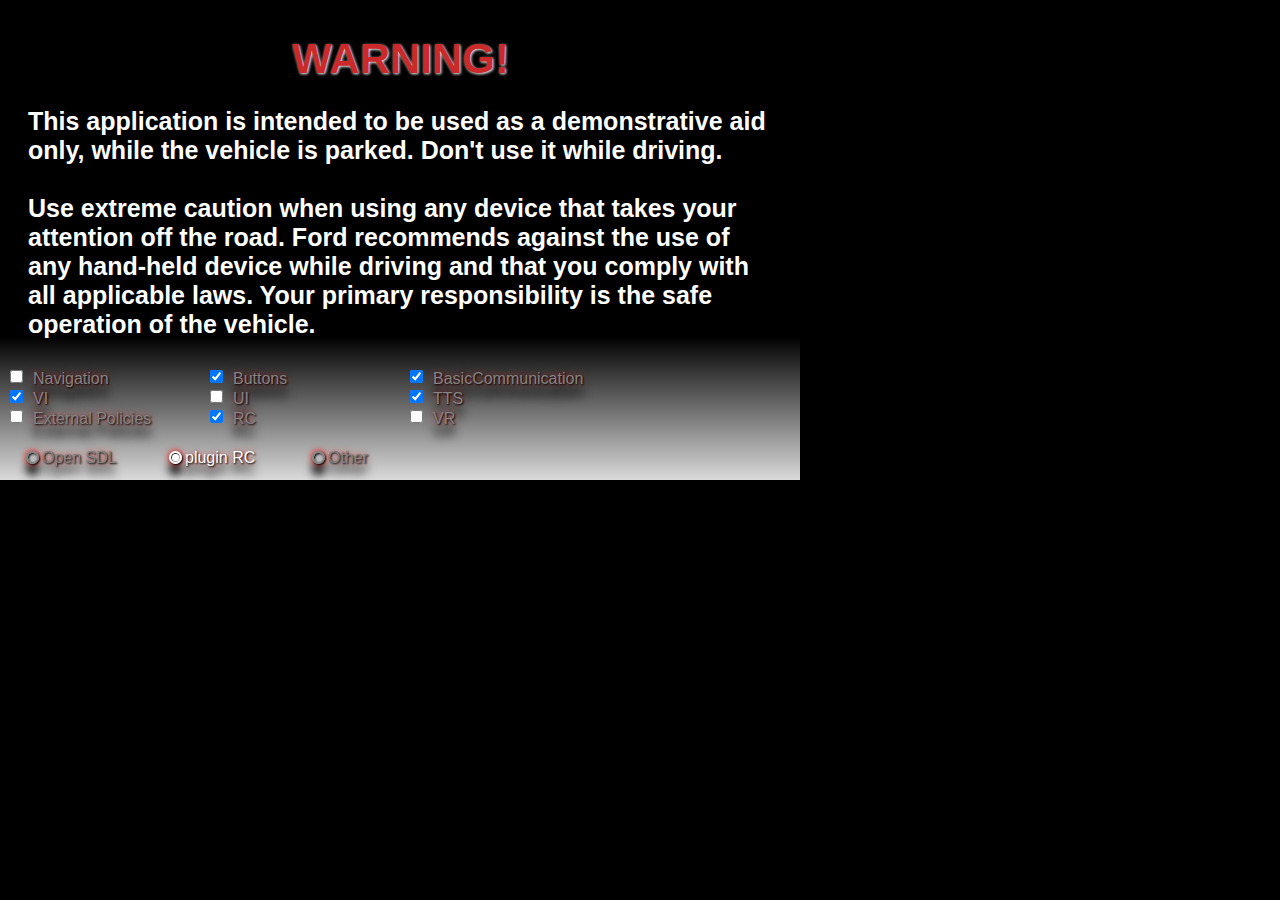
<file: root/htdocs/index.html>
<!DOCTYPE html>
<html xmlns="http://www.w3.org/1999/xhtml"
      ontouchmove="event.preventDefault();">
<html>
<head>
    <meta http-equiv="Content-Type" content="text/html; charset=utf-8"/>
    <title>Ford Smart Device HMI</title>

    <!--Styles-->
    <link rel="stylesheet" type="text/css" href="css/buttonControls.css"/>
    <link rel="stylesheet" type="text/css" href="css/general.css"/>
    <link rel="stylesheet" type="text/css" href="css/navigation.css"/>
    <link rel="stylesheet" type="text/css" href="css/phone.css"/>
    <link rel="stylesheet" type="text/css" href="css/climate.css"/>
    <link rel="stylesheet" type="text/css" href="css/info.css"/>
    <link rel="stylesheet" type="text/css" href="css/settings.css"/>
    <link rel="stylesheet" type="text/css" href="css/media.css"/>
    <link rel="stylesheet" type="text/css" href="css/sdl.css"/>
    <link rel="stylesheet" type="text/css" href="css/home.css"/>

    <!--Libs-->

    <script type="text/javascript"
            src="lib/handlebars-1.0.0.beta.6.js"></script>
    <script type="text/javascript"
            src="lib/urchin.js"></script>
    <script type="text/javascript"
            src="http://maps.google.com/maps/api/js?sensor=false"></script>
    <script type="text/javascript"
            src="lib/v3_epoly.js"></script>
    
    <!-- RELEASE's min versions -->

    <script type="text/javascript" src="lib/jquery-1.7.2.min.js"></script>
    <script type="text/javascript" src="lib/ember-1.0.pre.min.js"></script>
    <script type="text/javascript" src="lib/iscroll-lite.js"></script>
    <script type="text/javascript" src="lib/ace/ace.js"
            charset="utf-8"></script>

</head>
<body>

<script type="text/javascript" src="app/Flags.js"></script>

<!-- Framework -->
<script type="text/javascript" src="ffw/Framework.js"></script>
<script type="text/javascript" src="ffw/WebSocket.js"></script>
<script type="text/javascript" src="ffw/RPCObserver.js"></script>
<script type="text/javascript" src="ffw/RPCClient.js"></script>
<script type="text/javascript" src="ffw/ButtonsRPC.js"></script>
<script type="text/javascript" src="ffw/UIRPC.js"></script>
<script type="text/javascript" src="ffw/NavigationRPC.js"></script>
<script type="text/javascript" src="ffw/TTSRPC.js"></script>
<script type="text/javascript" src="ffw/VRRPC.js"></script>
<script type="text/javascript" src="ffw/VehicleInfoRPC.js"></script>
<script type="text/javascript" src="ffw/BasicCommunicationRPC.js"></script>
<script type="text/javascript" src="ffw/CANRPC.js"></script>
<script type="text/javascript" src="ffw/RCRPC.js"></script>
<script type="text/javascript" src="ffw/ExternalPolicies.js"></script>

<!-- APP -->
<script type="text/javascript" src="app/SDLApp.js"></script>
<!-- locales -->
<script type="text/javascript" src="locale/eng.js"></script>
<script type="text/javascript" src="locale/locale.js"></script>

<script type="text/x-handlebars">
    {{view SDL.warningView}}
</script>

<!-- UI controlls -->
<script type="text/javascript" src="app/controlls/Button.js"></script>
<script type="text/javascript" src="app/controlls/Label.js"></script>
<script type="text/javascript"
        src="app/controlls/RadioButton.js"></script>
<script type="text/javascript" src="app/controlls/ScrollBar.js"></script>
<script type="text/javascript" src="app/controlls/List.js"></script>
<script type="text/javascript" src="app/controlls/Code.js"></script>
<script type="text/javascript" src="app/controlls/Indicator.js"></script>
<script type="text/javascript" src="app/controlls/QWERTYLayout.js"></script>
<script type="text/javascript" src="app/controlls/QWERTZLayout.js"></script>
<script type="text/javascript" src="app/controlls/AZERTYLayout.js"></script>
<script type="text/javascript" src="app/controlls/MenuList.js"></script>
<script type="text/javascript" src="app/controlls/ScrollableText.js"></script>
<script type="text/javascript" src="app/controlls/CodeEditor.js"></script>

<script type="text/javascript" src="app/view/WarningView.js"></script>

<script type="text/javascript"
        src="app/controlls/RadioPresetButton.js"></script>

<!-- utils -->
<script type="text/javascript" src="app/util/Audio.js"></script>
<script type="text/javascript" src="app/util/StreamAudio.js"></script>

<!-- Models -->

<script type="text/javascript" src="app/model/media/PlaylistItem.js"></script>
<script type="text/javascript" src="app/model/media/MediaCDPlayer.js"></script>
<script type="text/javascript" src="app/model/media/Playlist.js"></script>

<script type="text/javascript" src="app/model/media/CDModel.js"></script>
<script type="text/javascript" src="app/model/media/USBModel.js"></script>
<script type="text/javascript" src="app/model/media/RadioModel.js"></script>
<script type="text/javascript" src="app/model/PhoneModel.js"></script>
<script type="text/javascript" src="app/model/NavigationModel.js"></script>
<script type="text/javascript" src="app/model/ClimateControlModel.js"></script>

<!-- SDL models -->
<script type="text/javascript" src="app/model/sdl/VehicleInfoModel.js"></script>
<script type="text/javascript" src="app/model/sdl/Abstract/data.js"></script>
<script type="text/javascript"
        src="app/model/sdl/Abstract/AppModel.js"></script>
<script type="text/javascript" src="app/model/sdl/NonMediaModel.js"></script>
<script type="text/javascript" src="app/model/sdl/MediaModel.js"></script>
<script type="text/javascript" src="lib/http-live-player.js"></script>
<script type="text/javascript" src="app/model/sdl/Abstract/Model.js"></script>

<script type="text/javascript" src="app/model/sdl/GModel.js"></script>
<script type="text/javascript" src="app/model/sdl/PModel.js"></script>
<script type="text/javascript" src="app/model/sdl/RModel.js"></script>
<!-- SDL models END -->

<!-- Controllers -->

<script type="text/javascript" src="app/controller/MediaController.js"></script>
<script type="text/javascript" src="app/controller/PhoneController.js"></script>
<script type="text/javascript"
        src="app/controller/NavigationController.js"></script>
<script type="text/javascript"
        src="app/controller/ClimateController.js"></script>
<script type="text/javascript" src="app/controller/InfoController.js"></script>
<script type="text/javascript"
        src="app/controller/SettingsController.js"></script>

<script type="text/javascript"
        src="app/controller/sdl/Abstract/Controller.js"></script>
<script type="text/javascript" src="app/controller/sdl/GController.js"></script>
<script type="text/javascript" src="app/controller/sdl/PController.js"></script>
<script type="text/javascript" src="app/controller/sdl/RController.js"></script>
<script type="text/javascript"
        src="app/controller/sdl/RPCController.js"></script>
<script type="text/javascript"
        src="app/controller/sdl/NonMediaController.js"></script>
<script type="text/javascript"
        src="app/controller/sdl/MediaController.js"></script>

<script type="text/javascript"
        src="app/controller/sdl/FuncSwitcher.js"></script>

<!-- Mixins -->
<script type="text/javascript" src="app/mixins/PresetEvents.js"></script>
<script type="text/javascript" src="app/mixins/PresetEventCustom.js"></script>

<!-- Views -->

<!-- phone views -->
<script type="text/javascript" src="app/view/phone/dialpadView.js"></script>

<!-- media views -->
<script type="text/javascript"
        src="app/view/media/sdl/controllsView.js"></script>
<script type="text/javascript"
        src="app/view/media/common/LeftMenuView.js"></script>
<script type="text/javascript"
        src="app/view/media/player/radioView.js"></script>
<script type="text/javascript" src="app/view/media/player/cdView.js"></script>
<script type="text/javascript" src="app/view/media/player/usbView.js"></script>
<script type="text/javascript" src="app/view/media/playerView.js"></script>
<script type="text/javascript" src="app/view/media/sdlmediaView.js"></script>
<script type="text/javascript" src="app/view/media/volumeView.js"></script>

<!-- info views -->
<script type="text/javascript" src="app/view/info/servicesView.js"></script>
<script type="text/javascript" src="app/view/info/travelLinkView.js"></script>
<script type="text/javascript" src="app/view/info/calendarView.js"></script>
<script type="text/javascript" src="app/view/info/appsView.js"></script>
<script type="text/javascript" src="app/view/info/devicelistView.js"></script>
<script type="text/javascript" src="app/view/info/nonMediaView.js"></script>

<script type="text/javascript"
        src="app/view/home/widgetClimateView.js"></script>
<script type="text/javascript" src="app/view/home/widgetMediaView.js"></script>
<script type="text/javascript"
        src="app/view/home/widgetNavigationView.js"></script>
<script type="text/javascript" src="app/view/home/widgetPhoneView.js"></script>
<!-- settings views -->

<script type="text/javascript"
        src="app/view/settings/policies/appPermissionsListView.js"></script>
<script type="text/javascript"
        src="app/view/settings/policies/appPermissionsView.js"></script>
<script type="text/javascript"
        src="app/view/settings/policies/deviceConfigView.js"></script>
<script type="text/javascript"
        src="app/view/settings/policies/deviceStateChangeView.js"></script>
<script type="text/javascript"
        src="app/view/settings/policies/statisticsInfoView.js"></script>
<script type="text/javascript"
        src="app/view/settings/policies/getUrlsView.js"></script>
<script type="text/javascript"
        src="app/view/settings/policies/connectionSettingsView.js"></script>
<script type="text/javascript"
        src="app/view/settings/policies/systemErrorView.js"></script>
<script type="text/javascript"
        src="app/view/settings/policies/rsdlOptionsView.js"></script>
<script type="text/javascript" src="app/view/settings/policiesView.js"></script>

<script type="text/javascript" src="app/view/homeView.js"></script>
<script type="text/javascript" src="app/view/mediaView.js"></script>
<script type="text/javascript" src="app/view/infoView.js"></script>
<script type="text/javascript" src="app/view/climateView.js"></script>
<script type="text/javascript" src="app/view/phoneView.js"></script>
<script type="text/javascript" src="app/view/navigationView.js"></script>
<script type="text/javascript" src="app/view/settingsView.js"></script>
<script type="text/javascript"
        src="app/view/navigationApp/baseNavigationView.js"></script>
<script type="text/javascript" src="app/view/navigationAppView.js"></script>

<!-- home views -->
<!-- <script type="text/javascript" src="app/view/home/controlButtons.js"></script> -->

<script type="text/javascript" src="app/view/home/topControls.js"></script>
<script type="text/javascript" src="app/view/home/bottomControls.js"></script>
<script type="text/javascript" src="app/view/home/statusMediaView.js"></script>
<script type="text/javascript" src="app/view/home/statusPhoneView.js"></script>
<script type="text/javascript" src="app/view/home/statusInfoView.js"></script>
<script type="text/javascript"
        src="app/view/home/statusNavigationView.js"></script>
<script type="text/javascript"
        src="app/view/home/statusClimateView.js"></script>
<!-- SDL views -->
<script type="text/javascript"
        src="app/view/sdl/shared/AbstractView.js"></script>
<script type="text/javascript"
        src="app/view/sdl/shared/interactionChoicesView.js"></script>
<script type="text/javascript" src="app/view/sdl/shared/sliderView.js"></script>
<script type="text/javascript"
        src="app/view/sdl/shared/optionsView.js"></script>
<script type="text/javascript"
        src="app/view/sdl/shared/scrollableMessage.js"></script>
<script type="text/javascript"
        src="app/view/sdl/shared/turnByTurnView.js"></script>
<script type="text/javascript"
        src="app/view/sdl/shared/tbtTurnList.js"></script>
<script type="text/javascript" src="app/view/sdl/shared/keyboard.js"></script>
<script type="text/javascript" src="app/view/sdl/TTSPopUp.js"></script>
<script type="text/javascript" src="app/view/sdl/AlertPopUp.js"></script>
<script type="text/javascript" src="app/view/sdl/PopUp.js"></script>
<script type="text/javascript"
        src="app/view/sdl/AlertManeuverPopUp.js"></script>
<script type="text/javascript"
        src="app/view/sdl/AudioPassThruPopUp.js"></script>
<script type="text/javascript" src="app/view/sdl/VRPopUp.js"></script>
<script type="text/javascript" src="app/view/sdl/VehicleInfoView.js"></script>
<script type="text/javascript" src="app/view/sdl/VRHelpListView.js"></script>
<script type="text/javascript"
        src="app/view/sdl/tbtClientStateView.js"></script>
<script type="text/javascript" src="app/view/sdl/driverDistraction.js"></script>
<script type="text/javascript" src="app/view/sdl/ExitAppView.js"></script>
<script type="text/javascript" src="app/view/sdl/PrimaryDevice.js"></script>
<script type="text/javascript" src="app/view/sdl/SystemRequestView.js"></script>


<script type="text/javascript" src="app/StateManager.js"></script>

<!-- STATE MACHINE -->
<script type="text/javascript" src="app/AppViews.js"></script>


<!-- Big Images Preloader block -->
<div id="preloader">
</div>


</body>
</html>
</file>
<file: root/htdocs/css/buttonControls.css>
/**
 * buttonControls module CSS
 *
 * @category	Style Sheets
 * @filesource	css/buttonControls.css
 * @version		2.0
 */
#buttonControls.buttonControls {
    width: 270px;
    height: 200px;
    top: 0px;
    left: 790px;
}

.codeEditor {
    width: 600px !important;
    height: 350px !important;
    top: 60px !important;
    left: 100px !important;
    z-index: 100;
}

.editor {
    left: 20px;
    width: 560px;
    top: 40px;
    height: 250px;
}

.ace_line {
    position: relative;
}

.ace_gutter-cell {
    position: relative;
}

.codeEditor .button {
    top: 294px !important;
    text-align: center;
    width: 190px;
    line-height: 50px;
    font-size: 26px;
    height: 50px;
    border: 1px solid #393939;
}

.codeEditor .OkButton {
    left: 5px !important;
}

.codeEditor .ResetButton {
    right: 5px !important;
}

.codeEditor .DeleteButton {
    margin-left: 204px;
}

.codeEditor .backButton {
    top: 0 !important;
    width: 70px !important;
    height: 38px;
    font-size: 20px;
    line-height: 38px;
}

#driverDistractionControl.driverDistractionControl {
    width: 302px;
    height: 20px;
    top: 423px;
    left: 810px;
}

#driverDistractionControl .driverDistractionControlLabel {
    left: 20px;
}

#keyboard_view .back-button {
    top: 58px;
}

#keyboard_view .controlls {
    top: 350px;
    width: 800px;
    height: 75px;
}

#keyboard_view .controll {
    margin: 10px;
    height: 60px;
    border: 1px solid #333;
    text-align: center;
    line-height: 60px;
    border-radius: 3px;
}

#keyboard_view .controlls .leftBtn {
    width: 130px;
    left: 0px;
}

#keyboard_view .controlls .numericBtn {
    width: 60px;
    left: 145px;
}

#keyboard_view .controlls .symbolBtn {
    width: 60px;
    left: 220px;
}

#keyboard_view .controlls .spaceBtn {
    width: 215px;
    left: 295px;
}

#keyboard_view .controlls .caseSwitchBtn {
    width: 60px;
    left: 525px;
}

#keyboard_view .controlls .localisationBtn {
    width: 60px;
    left: 600px;
}

#keyboard_view .controlls .searchBtn {
    width: 100px;
    left: 677px;
}

#keyboard_view .keyboardLayout {
    width: 750px;
    height: 185px;
    top: 170px;
    left: 25px;
}

#keyboard_view .keyboardLayout.wide {
    left: 5px !important;
}

#keyboard_view .searchBar {
    top: 58px;
    width: 666px;
    height: 49px;
    left: 120px;
}

#keyboard_view input {
    width: 597px;
    height: 48px;
    border: 1px solid #333;
    border-radius: 2px;
    background: rgba(119, 119, 119, 0.42);
    cursor: pointer;
    font-size: 32px;
    color: #FFF;
    padding-left: 10px;
    padding-right: 10px;
}

#keyboard_view .microphone {
    text-align: center;
    line-height: 49px;
}

#keyboard_view .clearBtn {
    right: 0px;
    top: 0px;
    width: 48px;
    height: 48px;
    border: 1px solid #333;
    border-radius: 2px;
    font-size: 32px;
    text-align: center;
    line-height: 50px;
}

#keyboard_view .microphone {
    left: 63px;
    top: 58px;
    width: 48px;
    height: 48px;
    border: 1px solid #333;
    border-radius: 2px;
}

#keyboard_view .keyboardLayout .ffw-button {
    width: 60px;
    height: 50px;
    border-radius: 3px;
    border: 1px solid #333;
    margin: 5px;
    font-size: 42px;
    text-align: center;
    line-height: 50px;
}

#keyboard_view .keyboardLayout .k1 {
    left: 75px;
}

#keyboard_view .keyboardLayout .k2 {
    left: 150px;
}

#keyboard_view .keyboardLayout .k3 {
    left: 225px;
}

#keyboard_view .keyboardLayout .k4 {
    left: 300px;
}

#keyboard_view .keyboardLayout .k5 {
    left: 375px;
}

#keyboard_view .keyboardLayout .k6 {
    left: 450px;
}

#keyboard_view .keyboardLayout .k7 {
    left: 525px;
}

#keyboard_view .keyboardLayout .k8 {
    left: 600px;
}

#keyboard_view .keyboardLayout .k9 {
    left: 675px;
}

#keyboard_view .keyboardLayout .k10 {
    left: 38px;
    top: 62px;
}

#keyboard_view .keyboardLayout .k11 {
    left: 113px;
    top: 62px;
}

#keyboard_view .keyboardLayout .k12 {
    left: 188px;
    top: 62px;
}

#keyboard_view .keyboardLayout .k13 {
    left: 263px;
    top: 62px;
}

#keyboard_view .keyboardLayout .k14 {
    left: 338px;
    top: 62px;
}

#keyboard_view .keyboardLayout .k15 {
    left: 413px;
    top: 62px;
}

#keyboard_view .keyboardLayout .k16 {
    left: 488px;
    top: 62px;
}

#keyboard_view .keyboardLayout .k17 {
    left: 563px;
    top: 62px;
}

#keyboard_view .keyboardLayout .k18 {
    left: 638px;
    top: 62px;
}

#keyboard_view .keyboardLayout .k19 {
    left: 713px;
    top: 62px;
}

#keyboard_view .keyboardLayout .k20 {
    left: 0px;
    top: 124px;
}

#keyboard_view .keyboardLayout .k21 {
    left: 75px;
    top: 124px;
}

#keyboard_view .keyboardLayout .k22 {
    left: 150px;
    top: 124px;
}

#keyboard_view .keyboardLayout .k23 {
    left: 225px;
    top: 124px;
}

#keyboard_view .keyboardLayout .k24 {
    left: 300px;
    top: 124px;
}

#keyboard_view .keyboardLayout .k25 {
    left: 375px;
    top: 124px;
}

#keyboard_view .keyboardLayout .k26 {
    left: 450px;
    top: 124px;
}

#keyboard_view .keyboardLayout .k27 {
    left: 525px;
    top: 124px;
}

#keyboard_view .keyboardLayout .k28 {
    left: 600px;
    top: 124px;
}

#keyboard_view .keyboardLayout .k29 {
    left: 675px;
    top: 124px;
}

#infoTable.infoTable {
    width: 400px;
    height: 96px;
    top: 308px;
    left: 801px;
    background-color: #383737;
    color: white;
    border: 1px solid gray;
    overflow: hidden;
}

#infoTable .sdlGPLabel {
    width: 190px;
    border-right: 1px solid #14100F;
    height: 96px;
    position: relative;
    float: left;
}

#infoTable .sdlGPData {
    position: relative;
    display: block;
    overflow: hidden;
    text-overflow: ellipsis;
    width: 203px;
    height: 18px;
}

#buttonControls .ContainerControlls {
    left: 34px;
    background: url(../images/home/controlButtons/backGroundControllButtons.png) no-repeat;
    width: 200px;
    height: 200px;
}

#buttonControls .UpBtn {
    background: url(../images/home/controlButtons/UpButton.png) no-repeat;
    background-position: -32px 0;
    width: 137px;
    height: 64px;
    left: 32px;
    -webkit-transition: 0.2s;
}

#TUNEUP.pressed {
    background: url(../images/home/controlButtons/UpButton_pressed.png) !important;
    background-position: -32px 0 !important;
    width: 137px !important;
    height: 69px !important;
    left: 32px !important;
}

#buttonControls .DownBtn {
    background: url(../images/home/controlButtons/DownButton.png) no-repeat;
    background-position: -32px -132px;
    width: 137px;
    height: 65px;
    top: 132px;
    left: 32px;
    -webkit-transition: 0.2s;
}

#TUNEDOWN.pressed {
    background: url(../images/home/controlButtons/DownButton_pressed.png) no-repeat;
    background-position: -32px -132px !important;
    width: 137px !important;
    height: 65px !important;
    top: 132px !important;
    left: 32px !important;
}

#buttonControls .LeftBtn {
    background: url(../images/home/controlButtons/LeftButton.png) no-repeat;
    width: 63px;
    height: 138px;
    background-position: -3px -31px;
    left: 3px;
    top: 31px;
    -webkit-transition: 0.2s;
}

#SEEKLEFT.pressed {
    background: url(../images/home/controlButtons/LeftButton_pressed.png) no-repeat;
    width: 63px !important;
    height: 138px !important;
    background-position: -3px -31px !important;
    left: 3px !important;
    top: 31px !important;
}

#buttonControls .RightBtn {
    background: url(../images/home/controlButtons/RightButton.png) no-repeat;
    background-position: -131px -31px;
    width: 68px;
    height: 139px;
    left: 131px;
    top: 31px;
    -webkit-transition: 0.2s;
}

#SEEKRIGHT.pressed {
    background: url(../images/home/controlButtons/RightButton_pressed.png) no-repeat;
    background-position: -131px -31px !important;
    width: 68px !important;
    height: 139px !important;
    left: 131px !important;
    top: 31px !important;
}

#buttonControls .OkBtn {
    background: url(../images/home/controlButtons/OkButton.png) no-repeat;
    background-position: -55px -55px;
    width: 89px;
    height: 90px;
    left: 55px;
    top: 55px;
    -webkit-transition: 0.2s;
}

#OK.pressed {
    background: url(../images/home/controlButtons/OkButton_pressed.png) no-repeat;
    background-position: -55px -55px !important;
    width: 89px !important;
    height: 90px !important;
    left: 55px !important;
    top: 55px !important;
}

#app_controlButtons {
    z-index: 2;
}

#app_controlButtons .systemRequest {
    top: 252px !important;
    left: 1059px !important;
    width: 135px !important;
    font-size: 16px !important;
    text-align: center;
    line-height: 48px;
}

#app_controlButtons .btnNotPressed {
    width: 40px;
    height: 40px;
    left: 0px;
    top: 200px;
    -webkit-transition: 0.2s;
    border-radius: 8px;
    background-color: #1D1D1D;
    border: 1px solid #383737;
    box-shadow: inset 5px 5px 10px #383737, inset -3px -3px 10px black;
    -webkit-transition: 0.2s;
    font-size: 38px;
    line-height: 42px;
    text-align: center;
    position: relative;
    float: left;
    margin-left: 10px;
    margin-top: 10px;
}

}
#app_controlButtons .languageSelect {
    position: absolute;
    width: 150px;
    height: 30px;
    color: white;
    background: #393939;
}

#app_controlButtons .languageSelect option {
    background: #393939;
}

#UILanguages.languageSelect {
    top: 110px;
    left: 1028px;
}

#TTSVRLanguages.languageSelect {
    top: 170px;
    left: 1028px;
}

#app_controlButtons .UILanguagesLabel {
    top: 91px;
    left: 1028px;
    width: 150px;
}

#app_controlButtons .TTSVRLanguagesLabel {
    top: 151px;
    left: 1028px;
    width: 160px;
}

#app_controlButtons .appUILanguagesLabel {
    top: 91px;
    left: 1195px;
    width: 250px;
}

#app_controlButtons .appTTSVRLanguagesLabel {
    top: 151px;
    left: 1195px;
    width: 250px;
}

#app_controlButtons .appUILang {
    top: 117px;
    left: 1195px;
    width: 150px;
}

#app_controlButtons .appTTSVRLang {
    top: 176px;
    left: 1195px;
    width: 150px;
}

#app_controlButtons .sendDataCheckBox {
    left: 1158px;
    position: absolute;
    top: 275px;
}

#app_controlButtons .sendDataLabel {
    top: 275px;
    left: 1180px;
    width: 160px;
}

#buttonControls .btnNotPressed.pressed {
    box-shadow: inset 5px 5px 10px black, inset -3px -3px 10px #383737;
    line-height: 45px;
}

#app_controlButtons .languageSelect {
    position: absolute;
    width: 150px;
    height: 30px;
    color: white;
    background: #393939;
}

#app_controlButtons .languageSelect option {
    background: #393939;
}

#UILanguages.languageSelect {
    top: 110px;
    left: 1028px;
}

#TTSVRLanguages.languageSelect {
    top: 170px;
    left: 1028px;
}

#app_controlButtons .UILanguagesLabel {
    top: 91px;
    left: 1028px;
    width: 150px;
}

#app_controlButtons .TTSVRLanguagesLabel {
    top: 151px;
    left: 1028px;
    width: 160px;
}

#app_controlButtons .keyboard {
    left: 1137px;
    top: 20px;
    text-align: center;
    width: 150px;
    height: 40px;
}

#app_controlButtons .phone_call_button {
    height: 40px;
    width: 163px;
    font-size: 20px;
    line-height: 41px;
    border: 1px solid #FFFF30;
    top: 2px;
    color: #FFFF30;
    padding-left: 10px;
    left: 244px;
    transition: left 2s;
}

#app_controlButtons .phone_call_button.expand {
    left: 156px;
}
</file>
<file: root/htdocs/css/navigation.css>
/*NAVIGATION CSS*/

#navigationView.navigationView {
    top: -48px;
    width: 800px;
    height: 480px;
    background: url(../images/nav/bg.png) no-repeat;
    background-position: top;
}

#map {
    top: 48px;
    height: 384px;
    width: 800px;
}

#poiList {
    top: 70px;
    left: 15px;
    z-index: 1;
}

.POIButton {
    z-index: 1;
    top: 335px;
    left: 20px;
    width: 50px;
    text-align: center;
}

.navigationButton {
    bottom: 60px;
    left: 20px;
    width: 80px;
    text-align: center;
}

#baseNavigation {
    z-index: 2;
    position: absolute;
    top: 48px;
    width: 800px;
    height: 384px;
}

#baseNavigation .mainField {
    position: absolute;
    background: rgba(124, 124, 124, 0.3);
    border: 1px solid;
    border-color: rgba(90, 90, 90, 0.31);
    border-radius: 3px;
    box-shadow: inset 2px 2px 10px 0px rgba(112, 112, 112, 0.3), inset -2px -2px 10px 0px rgba(112, 112, 112, 0.3);
    padding-top: 10px;
    padding-left: 10px;
    font-size: 18px;
}

#baseNavigation .softButton {
    position: absolute;
    border-radius: 3px;
    border: 1px solid #393939;
}

#baseNavigation .mainField1 {
    top: 0;
    height: 30px;
    width: 190px;
    left: 0;
}

#baseNavigation .mainField2 {
    top: 0;
    height: 40px;
    width: 380px;
    left: 204px;
}

#baseNavigation .mainField3 {
    top: 0;
    height: 30px;
    width: 190px;
    right: 0;
}

#baseNavigation .mainField4 {
    top: 50px;
    height: 30px;
    width: 90px;
    right: 0;
    overflow: hidden;
    white-space: nowrap;
}

#baseNavigation .mainField5 {
    top: 100px;
    height: 30px;
    width: 90px;
    right: 0;
}

#baseNavigation .mainField6 {
    bottom: 0;
    height: 40px;
    width: 280px;
    left: 254px;
}

#baseNavigation .softButton1 {
    width: 250px;
    bottom: 0;
    left: 0;
    position: absolute !important;
    margin: 0px !important;
    height: 49px !important;
    font-size: 32px;
    line-height: 50px !important;
}

#baseNavigation .softButton2 {
    width: 250px;
    bottom: 0px;
    right: 0px;
    position: absolute !important;
    margin: 0px !important;
    height: 49px !important;
    font-size: 32px;
    line-height: 50px !important;
}

#baseNavigation .softButton3 {
    width: 100px;
    top: 100px;
    left: 0;
    position: absolute !important;
    margin: 0px !important;
    height: 49px !important;
    font-size: 32px;
    line-height: 50px !important;
}

#baseNavigation .softButton4 {
    width: 100px;
    top: 150px;
    left: 0;
    position: absolute !important;
    margin: 0px !important;
    height: 49px !important;
    font-size: 32px;
    line-height: 50px !important;
}
</file>
<file: root/htdocs/css/phone.css>
/**
 * Phone module CSS
 *
 * @category	Style Sheets
 * @filesource	css/phone.css
 * @version		2.0
 */
#phone {
	top: 0px;
	width: 800px;
	height: 480px;
	background: url(../images/phone/bg.png) no-repeat;
	background-position: top;
}  /*


 Backgrpund for active toogleButton
#phone .toogleButtonContainer .active {
	background: url(../images/phone/bcs-item_bg_act.png);
}

#phone .delim {
	position: relative;
	float: left;
	border: #393939 1px solid;
	height: 26px;
	width: 0px;
}

 LEFT MENU 
*/
#phone_menu {
	position: absolute;
	top: 90px;
	left: 0px;
	width: 150px;
	height: 300px;
	background: #333;
}

.ls_border {
	z-index: 201;
	position: absolute;
	top: -3px;
	left: 0px;
	width: 153px;
	height: 306px;
}

.ls-items {
	position: relative;
	width: 150px;
	height: 300px;
}

.ls-item {
	z-index: 201;
	position: relative;
	width: 150px;
}

/*.ls-item > .bg{z-index:201;position:absolute;top:0px;left:0px;width:150px;height:50px;}
	*/
.ls-item>.ico {
	z-index: 299;
	position: absolute;
	left: 10px;
	width: 30px;
	height: 30px;
	top: 10px;
}  /*
	.ls-item > .ico.more {left:50px;}
	*/
.ls-item span {
	z-index: 298;
	position: absolute;
	left: 50px;
	width: 100px;
	height: 50px;
	font-size: 18px;
	line-height: 50px;
	white-space: nowrap;
	overflow: hidden;
}

/*.ls-item > .led{z-index:299;position:absolute;top:0px;right:8px;width:24px;height:50px;}
	.ls-item.empty{background:#333333;}
	.firts_item{-webkit-border-top-right-radius:3px;border-top-right-radius:3px;}
	.last_item{-webkit-border-bottom-right-radius:3px;border-bottom-right-radius:3px;}
	*/
.lsp1_p {
	background: url("../images/phone/menu_bg.png") repeat-x bottom;
}

.phone_active {
	background: url("../images/phone/menu_active.png") repeat-x bottom
		!important;
	border-top: 1px solid #3e3115;
	border-bottom: 1px solid #4a3a17
}

#phone_menu .ls-item {
	height: 48px;
	border-bottom: 1px solid #656565;
	border-top: 1px solid #393939;
}  /*
	.navigationApp {width:26px;height:25px;background:url("../images/phone/ico_navigation.png") no-repeat;left:60px;top:10px;}

#phone_menu.hide {
	left: -170px;
}

#phone_menu_quickdialButton,
#phone_menu_messagingButton,
#phone_menu_settingsButton {
	z-index: 203;
}

#phone .list-item.active {
	background: url(../images/phone/phone_button_bg_active.png) repeat-x;
}
 PHONE STATUS BAR 
*/
#status_phone {
	top: -48px;
	position: absolute;
	left: 0px;
	font-size: 21px;
	cursor: pointer;
	width: 324px;
	height: 48px;
	background: url(../images/common/phone-statusbar-bg.png) no-repeat;
	z-index: 1;
}

#status_phone_label {
	width: 100%;
	display: block;
	visibility: hidden;
}

#status_phone_label span {
	padding-left: 11px;
}
#phone_dialpad_number {
	width: 283px;
	height: 30px;
	position: absolute;
	left: 258px;
	top: 87px;
	text-align: center;
	font-size: 22px;
	padding: 10px 0 0 0;
	background: black;
	border: 1px solid #393939;
	border-radius: 3px;
}

#phone_dialpad_keypad {
	width: 282px;
	height: 200px;
	position: absolute;
	left: 259px;
	top: 141px;
}

#phone_dialpad_keypad div {
	font-size: 26px;
	text-align: center;
	line-height: 32px;
}
#phone_dialpad_keypad .left {
	left: 0px;
	width: 93px;
	height: 49px;
	border-left: 1px solid #393939;
	border-right: 1px solid #000;
	border-top: 1px solid #393939;
}

#phone_dialpad_keypad .center {
	left: 95px;
	width: 93px;
	height: 49px;
	border-top: 1px solid #393939;
	border-left: 1px solid #393939;
	border-right: 1px solid #000;
}

#phone_dialpad_keypad .right {
	left: 190px;
	width: 93px;
	height: 49px;
	border-left: 1px solid #393939;
	border-right: 1px solid #393939;
	border-top: 1px solid #393939;
}

#phone_dialpad_keypad_key4,#phone_dialpad_keypad_key5,#phone_dialpad_keypad_key6
	{
	top: 50px;
}

#phone_dialpad_keypad_key7,#phone_dialpad_keypad_key8,#phone_dialpad_keypad_key9
	{
	top: 100px;
}

#phone_dialpad_keypad_key0,#phone_dialpad_keypad_keyDiez,#phone_dialpad_keypad_keyStar
	{
	top: 150px;
	border-bottom: 1px solid #393939;
}

#phone_dialpad_keypad_key1 {
	-webkit-border-top-left-radius: 3px;
	border-top-left-radius: 3px;
}

#phone_dialpad_keypad_key3 {
	-webkit-border-top-right-radius: 3px;
	border-top-right-radius: 3px;
}

#phone_dialpad_keypad_keyStar {
	-webkit-border-bottom-left-radius: 3px;
	border-bottom-left-radius: 3px;
}

#phone_dialpad_keypad_keyDiez {
	-webkit-border-bottom-right-radius: 3px;
	border-bottom-right-radius: 3px;
}
#phone_dialpad_deleteButton {
	opacity: 0;
	cursor: pointer;
	width: 93px;
	height: 49px;
	-webkit-border-radius: 3px;
	border-radius: 3px;
	left: 554px;
	top: 291px;
	border: 1px solid #393939;
}

#phone_dialpad_deleteButton .ico {
	position: absolute;
	left: 34px;
	top: 15px;
}

#phone_dialpad_dialButton {
	cursor: pointer;
	border: 1px solid #393939;
	left: 661px;
	top: 241px;
	width: 128px;
	height: 49px;
	-webkit-border-top-left-radius: 3px;
	border-top-left-radius: 3px;
	-webkit-border-top-right-radius: 3px;
	border-top-right-radius: 3px;
}

#phone_dialpad_dialButton span {
	font-size: 18px;
	position: absolute;
	left: 14px;
	top: 14px;
}

#phone_dialpad_dialButton .ico {
	position: absolute;
	right: 14px;
	top: 11px;
}

#phone_dialpad_endButton {
	cursor: pointer;
	border: 1px solid #393939;
	left: 661px;
	top: 291px;
	width: 128px;
	height: 49px;
	-webkit-border-bottom-left-radius: 3px;
	border-bottom-left-radius: 3px;
	-webkit-border-bottom-right-radius: 3px;
	border-bottom-right-radius: 3px;
}

#phone_dialpad_endButton span {
	font-size: 18px;
	position: absolute;
	left: 14px;
	top: 14px;
}

#phone_dialpad_endButton .ico {
	position: absolute;
	right: 9px;
	top: 16px;
}
</file>
<file: root/htdocs/css/climate.css>
.interiorVI {
    width: 440px;
    height: 40px;
    left: 180px;
    top: 300px;
    -webkit-transition: 0.2s;
    border-radius: 8px;
    background-color: #1D1D1D;
    border: 1px solid #383737;
    box-shadow: inset 5px 5px 10px #383737, inset -3px -3px 10px black;
    -webkit-transition: 0.2s;
    font-size: 38px;
    line-height: 42px;
    text-align: center;
    position: relative;
    float: left;
    margin-left: 10px;
    margin-top: 10px;
}
#climate_control{
    top: -48px;
    width: 800px;
    height: 432px;
    background: url(../images/climate/bg.png) no-repeat;
}

#climate_control .highlighted{
    box-shadow: inset 0px 0px 20px #E8C515, inset 0px 0px 20px #E8C515;
}

#climate_control .switcher{
    border: 1px solid #393939;
    padding: 0;
    width: 115px;
    height: 50px;
    line-height: 50px;
    vertical-align: top;
    font-size: 26px;
    text-align: center;
}

#climate_control .switcher .ico{
    position: absolute;
    right: 10px;
}

#desiredTempLabel.label{
    top: 120px;
    left: 54px;
}

#fanSpeedLabel.label{
    top: 120px;
    left: 363px;
}

#curentTempLabel.label{
    top: 120px;
    right: 60px;
}

#climate_control .acEnable{
    top: 340px;
    left: 74px;
}

#climate_control .acMaxEnable{
    top: 340px;
    left: 190px;
    width: 150px;
}

#climate_control .recirculateAirEnable{
    top: 340px;
    left: 341px;
}

#climate_control .autoModeEnable{
    top: 340px;
    left: 457px;
}

#climate_control .dualModeEnable{
    top: 340px;
    left: 573px;
}

#desiredTemp_container.calc_container {
    top: 71px;
    left: 20px;
}

#fanSpeed_container.calc_container {
    top: 71px;
    left: 315px;
}

#currentTemp_container.calc_container {
    top: 71px;
    right: 20px;
}

#defrostZoneLabel.label {
    top: 270px;
    left: 125px;
}

#temperatureUnitLabel.label {
    top: 270px;
    left: 317px;
}

#ventilationModeLabel.label {
    top: 270px;
    left: 520px;
}

.calc_container {
    width: 170px;
    height: 40px;
    border-radius: 3px;
    border: 1px solid #393939;
}

.calc_container .minus {
    height: 24px;
    width: 31px;
    float: left;
    padding: 8px;
    padding-left: 14px;
}

.calc_container .label{
    width: 100%;
    text-align: center;
    line-height: 40px;
}

.calc_container .plus{
    float: right;
    position: relative;
    height: 24px;
    width: 31px;
    padding: 8px;
    padding-left: 14px;
}

.quattro_container{
    width: 140px;
    height: 71px;
    border-radius: 3px;
    border: 1px solid #393939;
    overflow: hidden;
}

#defrostZone.quattro_container{
    top: 190px;
    left: 100px;
}

.quattro_container .topLeft{
    width: 45px;
    height: 44px;
    border: 1px solid #393939;
    padding: 25px 4px 0 20px;
    line-height: 15px;
}

.quattro_container .topRight{
    width: 39px;
    height: 29px;
    border: 1px solid #393939;
    margin-left: 70px;
    padding: 24px 14px 16px 16px;
}

.quattro_container .bottomLeft{
    width: 49px;
    height: 44px;
    border: 1px solid #393939;
    margin-top: 70px;
    padding: 25px 0 0 20px;
}

.quattro_container .bottomRight{
    width: 45px;
    height: 45px;
    border: 1px solid #393939;
    margin-left: 70px;
    padding: 12px;
    margin-top: 70px;
    line-height: 45px;
}

#temperatureUnit.quattro_container{
    top: 190px;
    right: 350px;
    font-size: 35px;
    line-height: 70px;
}

#temperatureUnit .topRight{
    width: 69px;
    height: 69px;
    border: 1px solid #393939;
    margin-left: 70px;
    padding: 0;
    text-align: center;
}

#temperatureUnit .bottomLeft{
    width: 69px;
    height: 69px;
    border: 1px solid #393939;
    margin-top: 70px;
    padding: 0;
    text-align: center;
}

#temperatureUnit .bottomRight{
    width: 69px;
    height: 69px;
    border: 1px solid #393939;
    padding: 0;
    line-height: 70px;
    margin-left: 70px;
    margin-top: 70px;
    text-align: center;
}

#ventilationMode.quattro_container{
    top: 190px;
    right: 150px;
}

#ventilationMode .topRight{
    text-align: center;
}

#ventilationMode .topLeft{
    padding: 25px 8px 0 16px;
}
</file>
<file: root/htdocs/css/info.css>
#status_info {
	top: -48px;
	right: 0px;
	text-align: right;
	font-size: 21px;
	width: 324px;
	height: 48px;
	cursor: pointer;
	background: url(../images/common/nav-status-bg.png) no-repeat;
	z-index: 1;
}

#status_info_label {
	width: 100%;
	display: block;
}

#status_info_label span {
	padding-right: 11px;
}

#info_view {
	top: -48px;
	width: 800px;
	height: 480px;
}

#info_view.green_bg {
	background: url(../images/nav/bg.png) no-repeat;
}

#info_leftMenu {
	background: #333;
	width: 150px;
	height: 300px;
	top: 90px;
}

#info_leftMenu .menu-item.info_active {
	background: url("../images/info/menu_active.png") repeat-x;
}

#info_leftMenu .menu-item {
	z-index: 201;
	position: relative;
	width: 150px;
	height: 50px;
	cursor: pointer;
}

#info_leftMenu .menu-item span {
	position: absolute;
	left: 50px;
	width: 100px;
	height: 50px;
	font-size: 18px;
	line-height: 50px;
	white-space: nowrap;
	overflow: hidden;
}

#info_leftMenu .ico {
	height: 50px;
	width: 50px;
}

#info_leftMenu .settings_active {
	background: url("../images/settings/menu_active.png") repeat-x;
}

#info_right_menu {
	left: 183px;
	top: 6px;
}

#info_sync_services {
	font-size: 32px;
	width: 280px;
}

#info_traff {
	font-size: 20px;
	width: 410px;
	top: 36px;
}

#info_traffic_report {
	width: 300px;
	top: 85px;
	font-size: 20px;
	color: #a6a6a6;
}

#info_traffic_pts {
	width: 400px;
	top: 120px;
	font-size: 20px;
	color: #65cdd9;
}

#info_traffic_hear {
	width: 355px;
	top: 192px;
	font-size: 20px;
	color: #a6a6a6;
}

#info_connect {
	width: 300px;
	top: 241px;
	font-size: 20px;
	left: 15px;
}

#info_log {
	width: 500px;
	top: 285px;
	font-size: 20px;
}

#info_left_menu {
	top: 6px;
}

#info_left_menu div {
	font-size: 20px;
	left: 49px;
}

#info_left_services {
	top: 17px;
}

#info_left_travel_link {
	top: 66px;
	width: 200px;
}

#info_left_alerts {
	top: 118px;
}

#info_left_calendar {
	top: 166px;
}

#info_left_apps {
	top: 216px;
}

/******************* For Info.Services *******************/
#info_services_view {
	top: 48px;
	left: 153px;
	background: url(../images/info/info_services_bg.png) no-repeat 0px 39px;
	height: 384px;
	width: 647px;
}

#info_services_view .inner-content {
	left: 30px;
	top: 49px;
}

/******************* For Info.travelLink *******************/
#info_travelLink {
	position: absolute;
	top: 48px;
	left: 153px;
	width: 647px;
	height: 384px;
	float: left;
	z-index: 1001;
}

#info_travelLink_logo {
	margin-top: 48px;
	margin-left: 22px;
}

#info_travelLink .inner-content {
	top: 71px;
}

#info_travelLink .block-header-title {
	top: 21px;
	left: 75px;
}

#info_travelLink .list {
	width: 308px;
	border-radius: 2px;
	max-height: 248px;
	border: 1px solid #393939;
}

#info_travelLink .list .list-item:last-of-type {
	height: 50px;
	border: none;
}

#info_travelLink .list-content {
	position: relative;
	float: left;
	width: 100%;
	border: none;
}

#info_travelLink_listLeft {
	left: 12px;
	top: 92px;
}

#info_travelLink_listRight {
	position: absolute;
	top: 43px;
	right: 5px;
	width: 310px;
}

#info_travelLink_listLeft .list-item span,#info_travelLink_listRight .list-item span
	{
	margin-left: 44px;
}

#info_travelLink.fr #info_travelLink_listLeft .list-item span,#info_travelLink.fr #info_travelLink_listRight .list-item span
	{
	margin-left: 22px;
}

#info_travelLink_listRight_item0 span {
	margin-left: 0px !important;
}

#info_travelLink_listRight_item0 {
	text-align: center;
}

#info_travelLink_listRight .list-item:first-of-type {
	height: 48px !important;
}

/******************* For Info.Alerts menu *****************/
	/******************* For Info.Calendar menu ***************/
#info_calendar {
	left: 153px;
	top: 48px;
	width: 647px;
	height: 384px;
	background-image: url(../images/info/view_info_calendar.png);
	background-repeat: no-repeat;
	background-position: 4px 38px;
}

#info_calendar .inner-wrapper {
	left: 99px;
	top: 99px;
}

#info_calendar .c-btn {
	width: 90px;
	height: 34px;
	background: url(../images/info/callendar-btn.png) no-repeat 0px 0px;
	text-align: center;
	line-height: 33px;
}

#info_calendar .c-btn.active {
	background: #3b3b3b url(../images/common/btn-28h-gray-active.png)
		repeat-x 0 5px !important;
}

#info_calendar .date {
	white-space: nowrap;
	font-size: 26px;
	top: -43px;
	left: 178px;
}

#info_calendar .today {
	white-space: nowrap;
	top: -58px;
	left: 414px;
	height: 48px;
	width: 130px;
	font-size: 20px;
	line-height: 48px;
	border: 1px #333 solid;
	text-align: center;
	border-radius: 2px;
}

#info_calendar .day {
	width: 89px;
	height: 36px;
	text-align: center;
	top: 5px;
	line-height: 25px;
}

#info_calendar .day.active {
	background: #f28b06;
}

#info_calendar .day-1 {
	left: -86px;
}

#info_calendar .day-2 {
	left: 3px;
}

#info_calendar .day-3 {
	left: 93px;
}

#info_calendar .day-4 {
	left: 183px;
}

#info_calendar .day-5 {
	left: 272px;
}

#info_calendar .day-6 {
	left: 363px;
}

#info_calendar .day-7 {
	left: 453px;
}

#info_calendar .btn-1 {
	left: -88px;
	top: 40px;
}

#info_calendar .btn-8 {
	left: -88px;
	top: 75px;
}

#info_calendar .btn-15 {
	left: -87px;
	top: 108px;
}

#info_calendar .btn-22 {
	left: -88px;
	top: 141px;
}

#info_calendar .btn-29 {
	left: -88px;
	top: 174px;
}

#info_calendar .btn-7 {
	left: 452px;
	top: 40px;
}

#info_calendar .btn-14 {
	left: 452px;
	top: 75px;
}

#info_calendar .btn-21 {
	left: 452px;
	top: 108px;
}

#info_calendar .btn-28 {
	left: 452px;
	top: 141px;
}

#info_calendar .btn-6 {
	left: 362px;
	top: 40px;
}

#info_calendar .btn-13 {
	left: 362px;
	top: 75px;
}

#info_calendar .btn-20 {
	left: 362px;
	top: 108px;
}

#info_calendar .btn-27 {
	left: 362px;
	top: 141px;
}

#info_calendar .btn-5 {
	left: 272px;
	top: 40px;
}

#info_calendar .btn-12 {
	left: 272px;
	top: 75px;
}

#info_calendar .btn-19 {
	left: 272px;
	top: 108px;
}

#info_calendar .btn-26 {
	left: 272px;
	top: 141px;
}

#info_calendar .btn-4 {
	left: 182px;
	top: 40px;
}

#info_calendar .btn-11 {
	left: 182px;
	top: 75px;
}

#info_calendar .btn-18 {
	left: 182px;
	top: 108px;
}

#info_calendar .btn-25 {
	left: 182px;
	top: 141px;
}

#info_calendar .btn-3 {
	left: 92px;
	top: 40px;
}

#info_calendar .btn-10 {
	left: 92px;
	top: 75px;
}

#info_calendar .btn-17 {
	left: 92px;
	top: 108px;
}

#info_calendar .btn-24 {
	left: 92px;
	top: 141px;
}

#info_calendar .btn-31 {
	left: 92px;
	top: 174px;
}

#info_calendar .btn-2 {
	left: 2px;
	top: 40px;
}

#info_calendar .btn-9 {
	left: 2px;
	top: 75px;
}

#info_calendar .btn-16 {
	left: 2px;
	top: 108px;
}

#info_calendar .btn-23 {
	left: 2px;
	top: 141px;
}

#info_calendar .btn-30 {
	left: 2px;
	top: 174px;
}

/******************* For Info.DeviceList *******************/
#info_view .info_apps_deviceList_view {
	background: black;
	width: 800px;
	height: 480px;
	z-index: 201;
}

#PrimaryDevice .backButton,
#info_apps_deviceList_view .backButton {
	top: 80px;
	width: 48px;
	height: 48px;
	border: 1px solid #333;
	border-radius: 2px;
	left: 5px;
}

#PrimaryDevice .backButton{
    top: 5px !important;
}

#PrimaryDevice .backButton .ico,
#info_apps_deviceList_view .backButton .ico {
	margin-top: 13px;
	margin-left: 8px;
}

#info_apps_deviceList_view .list {
	position: absolute;
	width: 629px;
	height: 251px;
	border-radius: 2px;
	left: 100px;
	top: 154px;
}

#info_apps_deviceList_view .list-content {
	width: 578px;
	border: none;
}

#info_apps_deviceList_view .list-item {
	border: 1px solid #393939 !important;
}

/******************* For Info.Apps menu*******************/
#info_apps {
	position: absolute;
	top: 48px;
	left: 153px;
	width: 647px;
	height: 384px;
	float: left;
	z-index: 1001;
}

#info_apps .backButton {
	top: 59px;
}

#info_apps .block-header-title {
	top: 67px;
	left: 73px;
}

#info_apps_pushToTalk_buttton {
	top: 80px;
	right: 5px;
	height: 48px;
	width: 48px;
	border: 1px solid #4bffff;
	border-radius: 2px;
}

#info_apps_list {
	top: 70px;
	left: 13px;
}

#info_appst {
	height: 250px;
	position: relative;
	float: left;
	margin-top: 5px;
	width: 554px;
}

#info_apps .list {
	width: 629px;
	height: 251px;
}

#info_apps_list .list-item .ico {
	width: 50px;
	height: 50px;
	position: absolute;
}

#info_apps_list .list-item span {
	margin-left: 50px;
}

#info_apps_list .list-item {
	height: 48px !important;
	border: 1px solid #393939;
}

#info_apps_list .list-content {
	width: 279px;
	border: none !important;
}

#info_apps .leftButtons {
	width: 278px;
	float: left;
	margin-right: 10px;
	height: 51px;
	font-size: 20px;
	line-height: 50px;
	border: 1px solid #393939;
	cursor: pointer;
	left: 10px;
}

#info_apps .vehicleHealthReport {
	top: 70px;
}

#info_apps .Asist911 {
	top: 122px;
}

#info_apps .findNewApps {
	top: 174px;
}

#info_apps .findNewApps img {
	margin: 9px;
	width: 32px;
}

#info_apps .getDeviceList {
	top: 226px;
}

#info_apps .getDeviceList img {
	width: 38px;
	margin: 6px;
}

#info_apps .list {
	float: right;
	margin-right: 41px;
	width: 330px
}

#info_apps_install_Button span {
	position: absolute;
}

#info_apps.fr #info_apps_install_Button span {
	position: absolute;
	line-height: 20px;
	width: 170px;
	top: 3px;
}

#info_apps .list-item .ico {
	float: left;
}

#info_apps .list-item span {
	height: 23px;
	white-space: nowrap;
}

#info_apps .inner-wrapper {
	left: 100px;
	top: 71px;
}

#info_apps_install_Button {
	border: 1px solid #393939;
	border-radius: 2px;
	top: 269px;
	left: 303px;
}
</file>
<file: root/htdocs/css/settings.css>
#settingsView .in_settings_separate_view {
    position: absolute;
    top: 0px;
    width: 800px;
    height: 382px;
    background: black;
    z-index: 5000;
}

#settingsView .in_settings_separate_view .backButton {
    top: 35px;
    width: 48px;
    height: 48px;
    border: 1px solid #333;
    border-radius: 2px;
    left: 25px;
}

#settingsView .in_settings_separate_view .list {
    height: 251px;
    width: 700px;
    top: 106px;
    left: 50px;
}

#settingsView .in_settings_separate_view .list-item {
    width: 639px;
    padding-left: 10px;
}

#settingsView .in_settings_separate_view .label {
    top: 35px;
    left: 100px;
    width: 620px;
    background: #393939;
    overflow: hidden;
    text-overflow: ellipsis;
    line-height: 50px;
    height: 50px;
    padding-left: 15px;
    padding-right: 15px;
}

#policies_settings_appPermissions .appIDSelectTitle {
    top: 315px !important;
    left: 420px !important;
    width: 100px !important;
}

#policies_settings_appPermissions .appIDSelect {
    top: 320px !important;
    left: 575px !important;
}

#policies_settings_appPermissions .privacyModeTitle {
    top: 315px !important;
    left: 20px !important;
    width: 100px !important;
}

#policies_settings_appPermissions .privacyModeSelect {
    top: 320px !important;
    left: 175px !important;
}

#settingsView .backButton .ico {
    margin-top: 13px;
    margin-left: 8px;
}

#settings_leftMenu {
    background: #333;
    width: 150px;
    height: 300px;
    top: 42px;
}

#settings_leftMenu .menu-item.info_active {
    background: url("../images/info/menu_active.png") repeat-x;
}

#settings_leftMenu .menu-item {
    z-index: 201;
    position: relative;
    width: 150px;
    height: 50px;
    cursor: pointer;
}

#settings_leftMenu .menu-item span {
    position: absolute;
    left: 50px;
    width: 100px;
    height: 50px;
    font-size: 18px;
    line-height: 50px;
    white-space: nowrap;
    overflow: hidden;
}

#settings_leftMenu .ico {
    height: 50px;
    width: 50px;
}

#settings_leftMenu .settings_active {
    background: url("../images/info/menu_active.png") repeat-x;
}

#settingsView .in_settings_view {
    position: absolute;
    top: 0px;
    left: 153px;
    width: 647px;
    height: 384px;
    float: left;
    z-index: 1001;
    margin-top: 70px;
}

#settingsView .policies_settings_list {
    height: 251px;
    width: 598px;
    left: 10px;
}

#policies_settings_list .list-content .ffw-button {
    width: 537px;
    padding-left: 10px;
}

#settingsView .settingsButton {
    float: left;
    width: 536px;
    margin-right: 10px;
    height: 48px;
    font-size: 20px;
    line-height: 50px;
    border: 1px solid #393939;
    cursor: pointer;
    padding-left: 10px;
    position: relative;
}

#policies_settings_system_error .listSelect,
#policies_settings_status_info .listSelect {
    top: 125px;
    position: absolute;
    width: 150px;
    left: 320px;
    height: 40px;
    color: white;
    background: #393939;
}
</file>
<file: root/htdocs/css/media.css>
#media_leftmenu {
    z-index: 301;
    position: absolute;
    top: 90px;
    left: 0px;
    width: 150px;
    height: 300px;
    background: #333;
}

#media_cdButton {
    font-size: 18px;
    padding-left: 48px;
    line-height: 48px;
}

#media_usbButton {
    font-size: 18px;
    padding-left: 48px;
    line-height: 48px;
}

#media_radioButton {
    font-size: 18px;
    padding-left: 48px;
    line-height: 48px;
}

#media_sdlButton {
    font-size: 18px;
    line-height: 48px;
    display: block;
    overflow: hidden;
    text-overflow: ellipsis;
}

#media_sdlButton span {
    margin-left: 50px;
}

#media_status {
    bottom: 0px;
    left: 0px;
    font-size: 21px;
    width: 324px;
    height: 48px;
    cursor: pointer;
    background: url(../images/common/media-status-bg.png) no-repeat;
    z-index: 1;
}

#media_status_homestatus {
    position: absolute;
    visibility: hidden;
    width: 100%;
    line-height: 50px;
}

#media_status_homestatus span {
    padding-left: 11px;
}

.ls_border {
    z-index: 201;
    position: absolute;
    top: -3px;
    left: 0px;
    width: 153px;
    height: 306px;
    background: url(../images/common/ls_border.png) no-repeat;
}

.media-ls-items {
    position: relative;
    width: 150px;
    height: 300px;
}

.media-ls-item {
    z-index: 201;
    position: relative;
    height: 50px;
    cursor: pointer;
    background: url(../images/media/ls-item_bg.png) no-repeat;
}

.media-ls-item.active_state {
    background: url(../images/media/ls-item_bg_act.png) no-repeat !important;
}

.media-ls-item > .bg {
    z-index: 201;
    position: absolute;
    top: 0px;
    left: 0px;
    width: 150px;
    height: 50px;
}

.media-ls-item > .ico {
    z-index: 299;
    position: absolute;
    left: 0px;
    width: 50px;
    height: 50px;
}

.media-ls-item > .ico.more {
    left: 50px;
}

.media-ls-item > p {
    z-index: 298;
    position: absolute;
    left: 48px;
    width: 86px;
    height: 50px;
    font-size: 18px;
    line-height: 50px;
    white-space: nowrap;
    overflow: hidden;
}

.media-ls-item > .led {
    z-index: 299;
    position: absolute;
    top: 0px;
    right: 8px;
    width: 24px;
    height: 50px;
}

.media-ls-item.empty {
    background: #333333;
}

#radio_options_view_container.options {
    width: 458px;
    height: 300px;
    background-color: black;
    border: 1px solid white;
    z-index: 1000;
    padding: 10px;
}

#radio_options_view_container .bandCheckbox {
    position: absolute;
    left: 10px;
    top: 11px;
}

#radio_options_view_container .bandLabel {
    top: 9px;
    left: 30px;
}

#radio_options_view_container .bandSelect {
    position: absolute;
    left: 220px;
}

#radio_options_view_container .rdsDataLabel {
    left: 10px;
    top: 27px;
}

#radio_options_view_container .PSCheckbox {
    position: absolute;
    left: 30px;
    top: 46px;
}

#radio_options_view_container .PSLabel {
    left: 50px;
    top: 45px;
}

#radio_options_view_container .PSInput {
    position: absolute;
    top: 45px;
    left: 220px;
    width: 200px;
}

#radio_options_view_container .RTCheckbox {
    position: absolute;
    left: 30px;
    top: 61px;
}

#radio_options_view_container .RTLabel {
    left: 50px;
    top: 60px;
}

#radio_options_view_container .RTInput {
    position: absolute;
    top: 60px;
    left: 220px;
    width: 200px;
}

#radio_options_view_container .CTCheckbox {
    position: absolute;
    left: 30px;
    top: 76px;
}

#radio_options_view_container .CTLabel {
    left: 50px;
    top: 75px;
}

#radio_options_view_container .CTInput {
    position: absolute;
    top: 75px;
    left: 220px;
    width: 200px;
}

#radio_options_view_container .PICheckbox {
    position: absolute;
    left: 30px;
    top: 91px;
}

#radio_options_view_container .PILabel {
    left: 50px;
    top: 90px;
}

#radio_options_view_container .PIInput {
    position: absolute;
    top: 90px;
    left: 220px;
    width: 200px;
}

#radio_options_view_container .PTYCheckbox {
    position: absolute;
    left: 30px;
    top: 106px;
}

#radio_options_view_container .PTYLabel {
    left: 50px;
    top: 105px;
}

#radio_options_view_container .PTYInput {
    position: absolute;
    top: 105px;
    left: 220px;
    width: 200px;
}

#radio_options_view_container .TPCheckbox {
    position: absolute;
    left: 30px;
    top: 121px;
}

#radio_options_view_container .TPLabel {
    left: 50px;
    top: 120px;
}

#radio_options_view_container .TPSelect {
    position: absolute;
    top: 120px;
    left: 220px;
}

#radio_options_view_container .TACheckbox {
    position: absolute;
    left: 30px;
    top: 136px;
}

#radio_options_view_container .TALabel {
    left: 50px;
    top: 135px;
}

#radio_options_view_container .TASelect {
    position: absolute;
    top: 135px;
    left: 220px;
}

#radio_options_view_container .REGCheckbox {
    position: absolute;
    left: 30px;
    top: 151px;
}

#radio_options_view_container .REGLabel {
    left: 50px;
    top: 150px;
}

#radio_options_view_container .REGInput {
    position: absolute;
    top: 150px;
    left: 220px;
    width: 200px;
}

#radio_options_view_container .availableHDsCheckbox {
    position: absolute;
    left: 10px;
    top: 168px;
}

#radio_options_view_container .availableHDsLabel {
    left: 30px;
    top: 165px;
}

#radio_options_view_container .availableHDsInput {
    position: absolute;
    top: 165px;
    left: 220px;
}

#radio_options_view_container .hdChannelCheckbox {
    position: absolute;
    left: 10px;
    top: 183px;
}

#radio_options_view_container .hdChannelLabel {
    left: 30px;
    top: 180px;
}

#radio_options_view_container .hdChannelInput {
    position: absolute;
    top: 180px;
    left: 220px;
}

#radio_options_view_container .signalStrengthCheckbox {
    position: absolute;
    left: 10px;
    top: 198px;
}

#radio_options_view_container .signalStrengthLabel {
    left: 30px;
    top: 195px;
}

#radio_options_view_container .signalStrengthInput {
    position: absolute;
    top: 195px;
    left: 220px;
    width: 200px;
}

#radio_options_view_container .signalChangeThresholdCheckbox {
    position: absolute;
    left: 10px;
    top: 213px;
}

#radio_options_view_container .signalChangeThresholdLabel {
    left: 30px;
    top: 210px;
}

#radio_options_view_container .signalChangeThresholdInput {
    position: absolute;
    top: 210px;
    left: 220px;
    width: 200px;
}

#radio_options_view_container .stateCheckbox {
    position: absolute;
    left: 10px;
    top: 228px;
}

#radio_options_view_container .stateLabel {
    left: 30px;
    top: 225px;
}

#radio_options_view_container .stateSelect {
    position: absolute;
    top: 225px;
    left: 220px;
    width: 200px;
}

#radio_options_view_container .sendButton {
    top: 260px;
    left: 200px;
    width: 70px;
    height: 38px;
    line-height: 38px;
    text-align: center;
}

.main-preset-buttons-wraper {
    position: relative;
    width: 468px;
    height: 100px;
    float: left;
    left: 4px;
    top: 222px;
    z-index: 503;
}

.main-preset-buttons-wraper .preset-items {
    /*position: relative;*/
    width: 467px;
    height: 99px;
    border: 1px solid #393939;
    -moz-border-radius: 2px;
    -webkit-border-radius: 2px;
    z-index: 1;
}

.main-preset-buttons-wraper .preset-item {
    position: relative;
    display: inline-block;
    vertical-align: top;
    border-right: 1px solid #393939;
    border-bottom: 1px solid #393939;
    height: 49px;
    cursor: pointer;
    width: 155px;
}

#sdl_media_presetButtons_wrapper .preset-item {

    width: 92.6px;
}

#sdl_media_presetButtons.main-preset-buttons-wraper {
    top: 291px;
    left: 165px;
}

#tuneButtons .preset-item {
    width: 77px;
}

#tuneButtons .clear .ico {
    margin-top: 15px;
    margin-left: 22px;
}

.right-stock {
    position: absolute;
    margin-right: 4px;
    float: right;
    width: 150px;
    border: 1px solid #393939;
    border-bottom: none;
    border-radius: 3px;
    top: 60px;
    left: 485px;
}

.right-stock .hidden {
    display: none;
}

.player-right-stock {
    position: absolute;
    margin-right: 4px;
    float: right;
    width: 150px;
    border: 1px solid #393939;
    border-bottom: none;
    border-radius: 3px;
    top: 60px;
    left: 485px;
}

.rs-item {
    position: relative;
    width: 140px;
    height: 49px;
    cursor: pointer;
    border-bottom: 1px solid #333;
    font-size: 18px;
    line-height: 46px;
    padding-left: 10px;
}

.rs-item.notpressed {
    background: url(../images/list/list_item_bg.png) repeat-x;
}

.rs-item.pressed {
    background: url(../images/list/list_item_pressed.png) repeat-x !important;
}

.rs-item > .ico {
    position: absolute;
    top: 0;
    right: 10px;
    width: 24px;
    height: 50px;
}

.main-preset-buttons-wraper .preset-item.a0 {
    background: url(../images/media/bcs-item_bgL.png) no-repeat;
    border-right: 1px solid #393939;
    border-bottom: 1px solid #393939;
}

.tuneButtons .preset-item.a0 {
    background: url(../images/media/bcs-item_bgL-small.png) no-repeat;
}

.main-preset-buttons-wraper .preset-item.a0.pressed {
    background: url(../images/media/bcs-item_bgL_pressed.png) no-repeat;
}

.main-preset-buttons-wraper .preset-item.a0.active {
    background: url(../images/media/bcs-item_bg_act.png) no-repeat;
}

.main-preset-buttons-wraper .preset-item.a1 {
    background: url(../images/media/bcs-item_bgS.png) no-repeat;
    border-right: 1px solid #393939;
    border-bottom: 1px solid #393939;
    width: 157px;
}

.main-preset-buttons-wraper .preset-item.a1.pressed {
    background: url(../images/media/bcs-item_bgS_pressed.png) no-repeat;
    /*width: 157px;*/
}

.main-preset-buttons-wraper .preset-item.a1.active {
    background: url(../images/media/bcs-item_bg_act.png) repeat;
}

.main-preset-buttons-wraper .preset-item.a2 {
    background: url(../images/media/bcs-item_bgR.png) no-repeat;
    border-bottom: 1px solid #393939;
    width: 153px;
}

.main-preset-buttons-wraper .preset-item.a2.pressed {
    background: url(../images/media/bcs-item_bgR_pressed.png) no-repeat;
}

.main-preset-buttons-wraper .preset-item.a2.active {
    background: url(../images/media/bcs-item_bg_act.png) no-repeat;
}

.main-preset-buttons-wraper .preset-item.a3 {
    background: url(../images/media/bcs-item_bgL.png) no-repeat;
    border-right: 1px solid #393939;
}

.main-preset-buttons-wraper .preset-item.a3.pressed {
    background: url(../images/media/bcs-item_bgL_pressed.png) no-repeat;
}

.main-preset-buttons-wraper .preset-item.a3.active {
    background: url(../images/media/bcs-item_bg_act.png) no-repeat;
}

.main-preset-buttons-wraper .preset-item.a4 {
    background: url(../images/media/bcs-item_bgS.png) no-repeat;
    border-right: 1px solid #393939;
    width: 157px;
}

.main-preset-buttons-wraper .preset-item.a4.pressed {
    background: url(../images/media/bcs-item_bgS_pressed.png) no-repeat;
    width: 157px;
}

.main-preset-buttons-wraper .preset-item.a4.active {
    background: url(../images/media/bcs-item_bg_act.png) repeat;
}

.main-preset-buttons-wraper .preset-item.a5 {
    background: url(../images/media/bcs-item_bgR.png) no-repeat;
    width: 153px;
}

.main-preset-buttons-wraper .preset-item.a5.pressed {
    background: url(../images/media/bcs-item_bgR_pressed.png) no-repeat;
}

.main-preset-buttons-wraper .preset-item.a5.active {
    background: url(../images/media/bcs-item_bg_act.png) no-repeat;
}

.main-preset-buttons-wraper .preset-item > .bg {
    z-index: 201;
    position: absolute;
    top: 0px;
    left: 0px;
    width: 155px;
    height: 49px;
}

.main-preset-buttons-wraper .preset-item > span {
    z-index: 202;
    display: block;
    position: absolute;
    left: 10px;
    width: 30px;
    height: 50px;
    font-size: 32px;
    line-height: 50px;
    white-space: nowrap;
    overflow: hidden;
    color: #999;
}

.main-preset-buttons-wraper .preset-item > p {
    z-index: 202;
    position: absolute;
    left: 40px;
    width: 100px;
    height: 50px;
    font-size: 18px;
    line-height: 50px;
    white-space: nowrap;
    overflow: hidden;
}

.home-preset-buttons-wraper {
    top: 82px;
    left: 34px;
    z-index: 50;
}

.home-preset-buttons-wraper .preset-items {
    -webkit-border-radius: 3px;
    -moz-border-radius: 3px;
    border-radius: 3px;
    border: 1px solid #393939;
    width: 328px;
    height: 79px;
}

.bc-item2 > p {
    z-index: 202;
    position: absolute;
    left: 40px;
    width: 100px;
    height: 50px;
    font-size: 18px;
    line-height: 50px;
    white-space: nowrap;
    overflow: hidden;
}

.bc-item-big {
    position: relative;
    float: left;
    width: 155px;
    height: 100px;
    line-height: 100px;
    text-align: center;
    font-size: 20px;
    transition: 2s cubic-bezier(0.68, -0.55, 0.27, 1.55) all;
}

.unsubscribed {
    width: 0px !important;
    overflow: hidden !important;
    opacity: 0 !important;
}

.bc-item-big.prevcd, .bc-item-big.prevusb, .bc-item-big.prevsd, .bc-item-big.prevblue {
    width: 155px;
    height: 98px;
    border-right: 1px solid #393939;
    cursor: pointer;
    background: url(../images/media/cd-prev-btn.png) no-repeat;
}

.bc-item-big.prevcd.pressed, .bc-item-big.prevusb.pressed, .bc-item-big.prevsd.pressed, .bc-item-big.prevblue.pressed {
    background: url(../images/media/cd-prev-btn_pressed.png) no-repeat;
}

.bc-item-big.playcd {
    width: 157px;
    height: 98px;
    border-right: 1px solid #393939;
    cursor: pointer;
    background: url(../images/media/cd_play_btn.png) no-repeat;
    top: 0px;
    position: absolute;
    left: 156px;
    line-height: 100px;
}
.player_controllsV2 .bc-item-big.playcd {
    line-height: 50px;
}

.bc-item-big.play-usb,
.bc-item-big.play-cd {
    width: 157px;
    height: 98px;
    border-right: 1px solid #393939;
    cursor: pointer;
    background: url(../images/media/cd_play_btn.png) no-repeat;
}

.playIcon {
    position: absolute;
    left: 50px;
}

.playIcon.hideicon {
    visibility: hidden;
}

.playIcon.showicon {
    visibility: visible;
}

.bc-item-big.playcd.pressed, .bc-item-big.playusb.pressed, .bc-item-big.playsd.pressed, .bc-item-big.playblue.pressed {
    background: url(../images/media/cd_play_btn_pressed.png) no-repeat;
}

.bc-item-big.nextcd,
.bc-item-big.nextusb,
.bc-item-big.nextsd,
.bc-item-big.nextblue {
    width: 154px;
    height: 98px;
    cursor: pointer;
    background: url(../images/media/cd-next-btn.png) no-repeat;
    top: 0px;
    position: absolute;
    left: 314px;
}

.bc-item-big.nextcd.pressed, .bc-item-big.nextusb.pressed, .bc-item-big.nextsd.pressed, .bc-item-big.nextblue.pressed {
    background: url(../images/media/cd-next-btn_pressed.png) no-repeat;
}

#usb_logo {
    position: absolute;
    top: 90px;
    right: 10px;
    border: 1px solid #393939;
    border-radius: 2px;
    width: 109px;
    height: 109px;
    background: url(../images/media/small-fall-image.png) no-repeat;
}

#cd_logo {
    position: absolute;
    top: 90px;
    right: 10px;
    border: 1px solid #393939;
    border-radius: 2px;
    width: 109px;
    height: 109px;
    background: url(../images/media/small-lazerhorse-image.png) no-repeat;
}

#bt-bg {
    position: relative;
    float: left;
    margin-left: 10px;
    margin-top: -8px;
}

#bt-dis-controls {
    background: url(../images/media/disabled_player_controls.png) no-repeat;
    width: 470px;
    height: 100px;
    position: relative;
    bottom: 17px;
    float: left;
    margin-left: 13px;
}

#avin-line {
    z-index: 200;
    position: relative;
    width: 151px;
    height: 297px;
    margin-top: 100px;
    margin-left: 171px;
}

.player_controlls {
    z-index: 199;
    position: absolute;
    top: 222px;
    left: 4px;
    width: 468px;
    height: 99px;
    background:
            linear-gradient(rgba(0, 0, 0, 0.46),
            rgba(255, 0, 0, 0.23)),
            url("../images/media/btn_bg.png") repeat-x;
    border: 1px solid #393939;
    -webkit-border-radius: 3px;
}

#sdl_view_container .track-info {
    left: 165px;
    top: 55px;
}

#sdl_view_container .list-content {
    border: none;
}

#sdl_view_container .list-item {
    position: relative;
    width: 100%;
    height: 48px;
    font-size: 20px;
    line-height: 50px;
    border: 1px solid #393939;
}

.track-info {
    z-index: 199;
    position: absolute;
    left: 13px;
    width: 470px;
    overflow: hidden;
    height: 237px;
}

.track-info > .total {
    position: absolute;
    top: 30px;
    left: 10px;
    width: 300px;
    text-align: left;
    font-size: 20px;
    color: #999999;
}

.track-info > .title {
    top: 110px;
    font-size: 38px;
    left: 7px;
}

.track-info > .track-number {
    top: 153px;
    font-size: 26px;
    left: 10px;
}

.track-info > .time {
    top: 190px;
    font-size: 26px;
    left: 10px;
}

.track-info > .divider_o {
    top: 65px;
}

.track-info > .device {
    position: absolute;
    top: 30px;
    left: 10px;
    width: 300px;
    text-align: left;
    font-size: 20px;
    color: #999999;
}

.track-info > .STAName {
    font-size: 22px;
    top: 30px;
    left: 8px;
    position: absolute;
    white-space: nowrap;
    overflow: hidden;
    width: 400px;
}

.track-info > .genre {
    position: absolute;
    top: 133px;
    left: 2px;
    width: 200px;
    text-align: left;
    font-size: 24px;
}

.track-info > .songInfo {
    text-transform: uppercase;
    position: absolute;
    font-size: 20px;
    top: 164px;
    left: 2px;
    width: 466px;
}

#radio_view_container .track-info > .station {
    position: absolute;
    top: 50px;
    left: 8px;
    font-size: 62px;
    white-space: nowrap;
    overflow: hidden;
    width: 400px;
}

#radio_view_container .divider_o {
    position: absolute;
    top: 130px;
    left: 0px;
    width: 470px;
    height: 1px;
    background: url("../images/media/divider_o.png") no-repeat;
}

.divider_o {
    position: absolute;
    top: 120px;
    left: 0px;
    width: 470px;
    height: 1px;
    background: url("../images/media/divider_o.png") no-repeat;
}

.statusInfo {
    width: 275px;
    height: 48px;
}

.statusInfo .station {
    top: 12px;
    left: 11px;
    text-overflow: ellipsis;
    overflow: hidden;
    height: 21px;
    width: 220px;
}

.statusInfo .station span {
    display: none;
}

.statusInfo .icon {
    width: 50px;
    height: 50px;
    left: 224px;
}

.cdIco {
    background: url(../images/media/ico_cd.png) no-repeat !important
}

.fmIco {
    background: url(../images/media/ico_fm.png) no-repeat !important
}

.usbIco {
    background: url(../images/media/ico_usb.png) no-repeat !important
}

.appIco {
    background: url(../images/info/info_leftMenu_apps_ico.png) no-repeat !important
}

.calc_container {
    width: 150px;
    height: 40px;
    border-radius: 3px;
    border: 1px solid #393939;
}

.calc_container .minus {
    height: 24px;
    width: 31px;
    float: left;
    padding: 8px;
    padding-left: 14px;
}

.calc_container .label{
    width: 100%;
    text-align: center;
    line-height: 40px;
}

.calc_container .plus{
    float: right;
    position: relative;
    height: 24px;
    width: 31px;
    padding: 8px;
    padding-left: 14px;
}

#volume_label {
    top: 55px;
    left: 695px;
}

#currentVolume_container.calc_container {
    top: 77px;
    left: 646px;
    z-index: 502;
}

#media_player_view_container {
    /*background: url(../images/media/player_view.png) no-repeat;*/
    width: 635px;
    height: 323px;
    top: 70px;
    left: 161px;
    z-index: 501;
}
#sdl_view_container_menu {
    top: 125px;
    left: 650px;
    width: 140px;
    height: 265px !important;
}

#media_fm_tuneButtons {
    margin: 4px 5px 0 5px;
}

#media_fm_tuneButtons .ffw-button {
    width: 60px;
    height: 40px;
    font-size: 22px;
    text-align: center;
    line-height: 40px;
    display: inline-block;
    vertical-align: top;
    border: 1px solid #333;
    border-radius: 3px;
    position: relative;
    margin: 0 4px;
}

#tuneButtons .ffw-button.disabled > span {
    color: #999;
}
</file>
<file: root/htdocs/css/sdl.css>
/**
 * CSS for sdl aplications
 */
.ffw_list_menu {
    left: 440px;
    width: 158px;
    border: 1px solid #393939;
    overflow: hidden;
}

.ffw_list_menu .control {
    z-index: 2000;
    text-align: center;
}

.ffw_list_menu .ffw-button {
    position: relative;
    height: 49px;
    border-bottom: 1px solid #393939;
    line-height: 50px;
    display: -webkit-flex;
    display: -moz-flex;
    display: flex;
}

.ffw_list_menu .ffw-button span {
    height: 50px;
    overflow: hidden;
    text-overflow: ellipsis;
    padding-left: 10px;
}

.ffw_list_menu .content {
    position: relative;
}

.ffw_list_menu .ffw-button.hidden {
    display: none;
}

.sdl-window {
    top: -48px;
    width: 800px;
    height: 480px;
    background-color: #000;
    z-index: 1;
}

/**
 * Important Class for SoftButtons Highlightening
 */
.isHighlighted {
    color: gold;
}

.isHighlighted .ico {
    border-style: solid;
    border-color: #FFA300 #F7DA9C;
    border-width: 1px;
}

.softButton .ico {
    width: 50px;
    height: 49px;
    -webkit-flex: 0 0 50px;
    float: left;
}

.softButton .right_text {
    padding-left: 5px !important;
}

.sdl-window .back-button {
    top: 80px;
    left: 5px;
    width: 48px;
    height: 48px;
    border: 1px solid #333;
    border-radius: 2px;
}

.sdl-window .back-button .ico {
    margin-top: 13px;
    margin-left: 8px;
}

#info_apps_deviceList_view .deviceListLabel,
.sdl-window .caption-text {
    top: 80px;
    left: 75px;
    width: 620px;
    background: #393939;
    overflow: hidden;
    text-overflow: ellipsis;
    line-height: 50px;
    height: 50px;
    padding-left: 15px;
    padding-right: 15px;
}

#info_apps_deviceList_view .progress {
    top: 175px;
    left: 254px;
    background: URL('../images/sdl/progress.gif') no-repeat;
    width: 300px;
    height: 200px;
}

#info_apps_deviceList_view .primaryDevice {
    top: 154px;
    width: 68px;
    height: 49px;
    border: 1px solid #333;
    border-radius: 2px;
    left: 5px;
    line-height: 48px;
    text-align: center;
}

#info_nonMedia {
    z-index: 1001;
}

#info_nonMedia .backButton {
    top: 80px;
    left: 20px;
}

#info_nonMedia .inner_content {
    left: 180px;
    top: 90px;
    width: 600px;
    height: 300px;
    overflow: hidden;
}

#info_nonMedia .app_title {
    width: 390px;
    padding: 15px;
    top: 1px;
    background-color: #393939;
}

#info_nonMedia .app_image {
    top: 60px;
}

#info_nonMedia .app_fields {
    left: 160px;
    top: 60px;
    width: 260px;
}

#info_nonMedia .app_fields .label {
    position: relative;
    border: 1px solid #393939;
    padding: 7px;
    margin-bottom: 5px;
}

#info_nonMedia .presets {
    top: 220px;
    width: 420px;
    height: 80px;
}

#info_nonMedia .presets .ffw-button {
    width: 82px;
    height: 38px;
    position: relative;
    float: left;
    line-height: 40px;
    border-bottom: 1px solid #393939;
    border-right: 1px solid #393939;
    border-top: 1px solid #222;
    border-left: 1px solid #222;
    text-align: center;
}

#info_nonMedia .presets .ffw-button .text {
    margin-left: 5px;
    width: 77px;
    position: absolute;
    left: 0;
    overflow: hidden;
    text-overflow: ellipsis;
    text-align: left;
}

#info_nonMedia .app_image img {
    border: 1px solid #393939;
}

#sdl_options .list {
    width: 650px;
    height: 251px;
    border-radius: 2px;
    left: 75px;
    top: 150px;
}

/*#sdl_view_container .list-content,*/
#sdl_options .list-content {
    width: 590px;
}

#VRPopUp.move {
    left: 800px;
}

#VRPopUp span, #info_apps_deviceList_list .list-content span, #sdl_view_container .list-content span, #sdl_options .list-content span {
    margin-left: 15px;
    position: relative;
    text-overflow: ellipsis;
    width: 521px;
    overflow: hidden;
    float: left;
}

#sdl_options .list-content .ico {
    height: 49px;
    width: 49px;
    float: left;
    position: relative;
}

#info_nonMedia_options_submenu {
    z-index: 11000;
    width: 800px;
    height: 480px;
    background-color: black;
    top: 0px;
    left: 0px;
}

#sdl_media_presetButtons .preset-item > span {
    z-index: 202;
    display: block;
    position: absolute;
    left: 10px;
    width: 84px;
    height: 50px;
    font-size: 20px;
    line-height: 50px;
    overflow: hidden;
    text-overflow: ellipsis;
    color: white;
}

#sdl_view_container .preset-items,
#radio_view_container .preset-items {
    width: 468px;
}

#sdl_view_container .main-preset-buttons-wraper .preset-item.a3, #sdl_view_container .main-preset-buttons-wraper .preset-item.a6 {
    width: 155px;
}

#sdl_view_container .player_controllsV2 {
    top: 241px !important;
    height: 48px;
}

#sdl_view_container .player_controllsV2 .ffw-button {
    height: 48px;
}

#sdl_view_container .player_controllsV2 img {
    margin-top: -26px;
}

/* ScrollableMessage */
#ScrollableMessage.ScrollableMessage {
    left: 0;
    top: -48px;
    width: 800px;
    height: 480px;
    /*z-index: 1000;*/
    background: url(../images/media/bg.png) no-repeat;
}

#ScrollableMessage.active {
    opacity: 1;
    display: block;
}

#ScrollableMessage .backButton {
    top: 32px;
    width: 48px;
    height: 48px;
    border: 1px solid #333;
    border-radius: 2px;
}

#ScrollableMessage .titleText {
    top: 32px;
    left: 75px;
    width: 620px;
    height: 20px;
    background: #393939;
    padding: 15px;
}

#ScrollableMessage .scrollableText {
    position: absolute;
    width: 525px;
    height: 251px;
    border-radius: 2px;
    left: 200px;
    top: 154px;
    overflow: hidden;
}

#ScrollableMessage .scrollableText-content {
    border: none;
    width: 474px;
}

#ScrollableMessage .scrollableText-item {
    position: relative;
    width: 100%;
    height: 48px;
    font-size: 20px;
    line-height: 50px;
    border: 1px solid #393939;
}

#ScrollableMessage .ffw_list_menu {
    top: 154px !important;
    left: 25px !important;
}

#ScrollableMessage .scrollableTextArea {
    margin: 0px;
    /*height: 251px;*/
    width: 469px;
    font-family: sans-serif;
    font-size: 16px;
    color: white;
    background-color: transparent;
    resize: none;
    line-height: 23px;
    position: absolute;
}

/* SDL Slider */
.slider-header {
    top: 167px;
    left: 145px;
    width: 480px;
    background: #393939;
    line-height: 50px;
    height: 50px;
    padding-left: 15px;
    padding-right: 15px;
    overflow: hidden;
    text-overflow: ellipsis;
}

.slider-footer {
    top: 325px;
    left: 145px;
    width: 480px;
    background: #393939;
    line-height: 50px;
    height: 50px;
    padding-left: 15px;
    padding-right: 15px;
    overflow: hidden;
    text-overflow: ellipsis;
}

#slider_view .okButton {
    top: 379px;
    left: 364px;
    width: 54px;
    height: 17px;
    border: 1px solid #333;
    border-radius: 2px;
    padding: 10px;
}

#slider_view .sliderControl {
    width: 600px;
    left: 100px;
    top: 250px;
    text-align: center;
}

#slider_view .control {
    width: 58px;
    height: 38px;
    border: 1px solid #393939;
    position: relative;
    display: inline-block;
}

#slider_view .ledContainer {
    position: relative;
    display: inline-block;
    border: 1px solid #393939;
    height: 38px;
}

#slider_view .control.minus .ico {
    top: 19px;
    left: 20px;
    position: absolute;
}

#slider_view .control.plus .ico {
    top: 12px;
    left: 20px;
    position: absolute;
}

#slider_view .led {
    width: 12px;
    height: 40px;
    background: url("../images/common/seat-act-led.png") no-repeat;
    position: relative !important;
    background-position: -4px 0;
    display: inline-block;
}

#slider_view .led-inactive {
    background: url("../images/common/seat-inact-led.png") no-repeat;
    background-position: 3px 8px;
    width: 12px;
    height: 40px;
    position: relative !important;
    display: inline-block;
}

/* 	SDL Perform Interaction Choise,
	SDL TBT Turn List */
#tbtTurnListView .list,
#perform_interaction_view .list,
#vr_help_list_view .list {
    position: absolute;
    width: 650px;
    height: 251px;
    border-radius: 2px;
    left: 75px;
    top: 154px;
}

#tbtTurnListView .list span,
#perform_interaction_view .list span,
#vr_help_list_view .list span {
    margin-left: 15px;
}

#tbtTurnListView .list-content,
#perform_interaction_view .list-content,
#vr_help_list_view .list-content {
    width: 578px;
}

#perform_interaction_view input {
    width: 720px;
    height: 48px;
    border: 1px solid #333;
    border-radius: 2px;
    background: rgba(119, 119, 119, 0.42);
    cursor: pointer;
    font-size: 32px;
    color: #FFF;
    top: 80px;
    left: 65px;
    position: absolute;
}

#perform_interaction_view .listWrapper {
    top: 140px;
    width: 750px;
    height: 275px;
    left: 25px;
}

#perform_interaction_view .naviChoises .ffw-button {
    width: 110px;
    height: 110px;
    margin: 20px;
    float: left;
    position: relative;
    border: 1px solid #333;
    border-radius: 2px;
    background-repeat: repeat;
}

#sdl_view_container .cd_logo {
    position: absolute;
    top: 90px;
    right: 10px;
    border: 1px solid #393939;
    -webkit-border-radius: 2px;
    width: 109px;
    height: 109px;
}

#sdl_view_container .cd_logoV2 {
    position: absolute;
    top: 70px;
    right: 10px;
    border: 1px solid #393939;
    -webkit-border-radius: 2px;
    width: 109px;
    height: 109px;
}

#sdl_view_container .timeV2 {
    top: 155px;
}

#sdl_view_container .textLimit {
    width: 460px;
    text-overflow: ellipsis;
    overflow: hidden;
}

#VRButton.VRButton {
    background: url(../images/home/controlButtons/vr.png) no-repeat;
    width: 89px;
    height: 90px;
    left: 1024px;;
    top: 2px;
    -webkit-transition: 0.2s;
}

#VRButton.pressed {
    background: url(../images/home/controlButtons/vr_pressed.png) no-repeat;
}

#vehicleInfoButton.vehicleInfoButton {
    width: 117px;
    height: 48px;
    left: 1059px;
    top: 206px;
    text-align: center;
    line-height: 48px;
}

#tbtClientStateButton.tbtClientStateButton {
    width: 158px;
    height: 48px;
    left: 865px;
    top: 418px;
    text-align: center;
    line-height: 48px;
}

#exitApp.exitApp {
    width: 135px;
    height: 48px;
    left: 1043px;
    top: 418px;
    text-align: center;
    line-height: 48px;
}

#exitAppView, #tbtClientStateView,
#VehicleInfo, #systemRequestView,
#PrimaryDevice {
    opacity: 0;
    left: 50px;
    width: 700px;
    height: 340px;
    background-color: black;
    z-index: 2;
    border-radius: 10PX;
    top: 70px;
    -webkit-transition: opacity 1s ease-in-out;
    display: none;
    border: 1px solid white;
}

#exitAppView .exitAppViewLabel,
#systemRequestView .systemRequestViewLabel,
#tbtClientStateView .tbtClientStateLabel,
#VehicleInfo .vehicleInfoLabel,
#PrimaryDevice .primaryDeviceLabel {
    top: 10px;
    width: 600px;
    left: 35px;
    height: 20px;
    padding: 15px;
    background: #393939;
}

#PrimaryDevice .primaryDeviceLabel {
    left: 60px;
    width: 595px;
}

#exitAppView.active,
#systemRequestView.active,
#tbtClientStateView.active,
#VehicleInfo.active,
#PrimaryDevice.active {
    opacity: 1;
    display: block;
}

#exitAppView .exitAppViewTitle,
#systemRequestView .systemRequestViewTitle,
#systemRequestView .appIDSelectTitle,
#tbtClientStateView .tbtClientState,
#VehicleInfo .vehicleDataLabel,
#VehicleInfo .fuelLevelLabel,
#VehicleInfo .speedLabel,
#PrimaryDevice .chooseLabel {
    top: 70px;
    width: 600px;
    left: 40px;
    height: 20px;
    padding: 10px;
    background: #535353;
}

#VehicleInfo .vehicleDataChange {
    top: 125px;
    width: 150px;
    height: 38px;
    left: 50px;
    position: absolute;
    text-align: center;
}

#VehicleInfo .vehicleDataLabel {
    width: 155px;
}

#VehicleInfo .speedLabel {
    width: 140px;
    left: 507px;
}

#VehicleInfo .fuelLevelLabel {
    width: 140px;
    left: 271px;
}

#PrimaryDevice .chooseLabel {
    left: 65px;
    width: 595px;
}

#systemRequestView .systemRequestViewTitle {
    width: 280px;
}

#systemRequestView .appIDSelectTitle {
    width: 280px;
    left: 360px;
}

#exitAppView .exitAppViewSelect,
#exitAppView .onDeactivateSelect,
#systemRequestView .systemRequestViewSelect,
#tbtClientStateView .tbtClientStateSelect,
#VehicleInfo .fuelLevelInput,
#VehicleInfo .speedInput,
#systemRequestView .appIDSelect,
#PrimaryDevice .deviceSelect,
#policies_settings_appPermissions .privacyModeSelect,
#policies_settings_appPermissions .appIDSelect{
    top: 125px;
    position: absolute;
    width: 150px;
    left: 275px;
    height: 40px;
    color: white;
    background: #393939;
}

#VehicleInfo .fuelLevelInput {
    left: 281px !important;
    width: 120px !important;
    top: 125px !important;
}

#VehicleInfo .speedInput {
    left: 517px !important;
    width: 120px !important;
    top: 125px !important;
}

#PrimaryDevice .primaryButton {
    top: 125px;
    width: 160px;
    left: 470px;
    height: 38px;
    line-height: 38px;
    text-align: center;
}

#PrimaryDevice .resetDeviceButton {
    top: 125px;
    left: 70px;
    width: 190px;
    text-align: center;
}

#PrimaryDevice .firstDeviceLabel {
    top: 197px;
    left: 80px;
}

#PrimaryDevice .firstDeviceCheckBox {
    top: 200px;
    left: 50px;
    position: absolute;
}

#systemRequestView .systemRequestViewSelect {
    left: 170px;
}

#systemRequestView .appIDSelect {
    top: 125px;
    left: 490px;
}

#exitAppView .exitAppViewSelect option,
#tbtClientStateView .tbtClientStateSelect option
{
    background: #393939;
}

#exitAppView .onAwakeSDLLabel {
    top: 200px;
    width: 280px;
    left: 40px;
    height: 20px;
    padding: 10px;
    background: #535353;
}

#exitAppView .onDeactivateSelect {
    top: 250px;
    left: 435px;
}

#exitAppView .onDeactivateLabel {
    top: 200px;
    width: 280px;
    left: 360px;
    height: 20px;
    padding: 10px;
    background: #535353;
}

#exitAppView .onAwakeSDLButton {
    right: 268px;
    top: 250px;
    width: 150px;
    left: 100px;
    height: 19px;
    padding: 10px;
    line-height: 22px;
    border-radius: 4px;
    border: 1px solid white;
}

#VehicleInfo .odometrTitle {
    top: 180px;
    width: 290px;
    left: 360px;
    height: 20px;
    padding: 10px;
    background: #535353;
}

#VehicleInfo .odometrInput,
#VehicleInfo .speedInput,
#VehicleInfo .fuelLevelInput,
#systemRequestView .urlsInput,
#systemRequestView .policyAppIdInput,
#systemRequestView .fileNameInput,
#policies_settings_get_urls .listInput {
    width: 265px;
    position: absolute;
    top: 242px;
    left: 373px;
    /*height: 48px;*/
    border: 1px solid #333;
    border-radius: 2px;
    background: rgba(119, 119, 119, 0.42);
    cursor: pointer;
    font-size: 32px;
    color: #FFF;
    padding-left: 10px;
    padding-right: 10px;
}

#policies_settings_get_urls .listInput {
    top: 175px;
    left: 260px;
}

#systemRequestView .urlsInput,
#systemRequestView .policyAppIdInput,
#systemRequestView .fileNameInput {
    height: 30px;
    left: 140px;
    width: 500px;
    line-height: 30px;
    font-size: 16px;
}

#systemRequestView .urlsLabel {
    top: 188px;
    left: 60px;
}

#systemRequestView .policyAppIdLabel {
    top: 223px;
    left: 30px;
}

#systemRequestView .fileNameLabel {
    top: 261px;
    left: 44px;
}

#systemRequestView .urlsInput {
    top: 180px;
}

#systemRequestView .policyAppIdInput {
    top: 217px;
}

#systemRequestView .fileNameInput {
    top: 254px;
}

#VehicleInfo .onEmergencyEvent,
#systemRequestView .sendButton,
#policies_settings_get_urls .sendButton {
    width: 265px;
    position: absolute;
    top: 301px;
    left: 207px;
    height: 28px;
    border: 1px solid #333;
    border-radius: 2px;
    cursor: pointer;
    font-size: 18px;
    color: #FFF;
    padding-left: 10px;
    padding-right: 10px;
    line-height: 28px;
    text-align: center;
}

#policies_settings_get_urls .sendButton {
    left: 260px;
}

#VehicleInfo .ecu1Title {
    top: 180px;
    width: 290px;
    left: 30px;
    height: 20px;
    padding: 10px;
    background: #535353;
}

#VehicleInfo .ecu1 {
    top: 233px;
    width: 80px;
    left: 65px;
    height: 20px;
    padding: 10px;
}

#VehicleInfo .ecu2 {
    top: 265px;
    width: 80px;
    left: 65px;
    height: 20px;
    padding: 10px;
}

#VehicleInfo .ecu1Data {
    top: 233px;
    width: 155px;
    left: 155px;
    height: 20px;
    padding: 10px;
}

#VehicleInfo .ecu2Data {
    top: 265px;
    width: 155px;
    left: 155px;
    height: 20px;
    padding: 10px;
}

.PopUp {
    left: 200px;
    width: 400px;
    height: 245px;
    z-index: 2;
    top: 110px;
    -webkit-transition: opacity 1s ease-in-out;
    background-color: black;
    border: #A6A6A6 solid 2px;
    border-radius: 6px;
}

.PopUp .text {
    top: 41px;
    left: 5px;
    width: 390px;
    height: 120px;
    line-height: 20px;
    position: absolute;
    overflow: hidden;
    text-align: center;
    text-overflow: ellipsis;
}

.PopUp .OkButton {
    top: 190px;
    left: 5px;
    width: 190px;
    border: 1px solid #393939;
    text-align: center;
}

.PopUp .OkButton span {
    font-size: 20px;
    line-height: 50px;
    cursor: pointer;
}

.PopUp .CancelButton {
    top: 190px;
    left: 205px;
    width: 190px;
    border: 1px solid #393939;
    text-align: center;
}

.PopUp .CancelButton span {
    font-size: 20px;
    line-height: 50px;
    cursor: pointer;
}

#VehicleInfo .codeEditor {
    top: -7px !important;
    left: 50px !important;
}

/* Alert, AudioPassThruPopUp popup*/
#AlertManeuverPopUp.AlertManeuverPopUp, #AudioPassThruPopUp.AudioPassThruPopUp, #AlertPopUp.AlertPopUp {
    opacity: 0;
    left: 200px;
    width: 400px;
    height: 245px;
    z-index: 2;
    top: 110px;
    -webkit-transition: opacity 1s ease-in-out;
    background-color: black;
    border: #A6A6A6 solid 2px;
    border-radius: 6px;
    display: none;
}

#AlertManeuverPopUp .applicationName, #AudioPassThruPopUp .applicationName, #AlertPopUp .applicationName {
    width: 380px;
    left: 10px;
    text-align: center;
    font-size: 25px;
    line-height: 30px;
    overflow: hidden;
    text-overflow: ellipsis;
}

#AlertPopUp .alertPopUpImage {
    width: 83px;
    height: 74px;
    background: url(../images/sdl/Warning.png) no-repeat;
    top: 45px;
    left: 10px;
}

#AlertPopUp .progressIndicator {
    width: 50px;
    height: 50px;
    background: url(../images/sdl/progressindicator.gif) no-repeat;
    top: 0px;
    background-size: contain;
    left: 0px;
}

#AudioPassThruPopUp .audioPassThruImage {
    width: 83px;
    height: 74px;
    background: url(../images/home/controlButtons/vrImage.png) no-repeat;
    top: 45px;
    left: 25px;
}

#AudioPassThruPopUp .message1, #AlertPopUp .message1 {
    top: 37px;
    left: 105px;
    width: 285px;
    height: 30px;
    text-align: center;
    font-size: 23px;
    line-height: 30px;
    overflow: hidden;
    text-overflow: ellipsis;
}

#AudioPassThruPopUp .message2, #AlertPopUp .message2 {
    top: 70px;
    left: 105px;
    width: 285px;
    height: 28px;
    text-align: center;
    font-size: 23px;
    line-height: 30px;
    overflow: hidden;
    text-overflow: ellipsis;
}

#AudioPassThruPopUp .message3, #AlertPopUp .message3 {
    top: 100px;
    left: 105px;
    width: 285px;
    height: 28px;
    text-align: center;
    font-size: 23px;
    line-height: 30px;
    overflow: hidden;
    text-overflow: ellipsis;
}

#AlertManeuverPopUp.AlertManeuverActive, #AudioPassThruPopUp.AudioPassThruActive, #AlertPopUp.AlertActive {
    opacity: 1;
    display: block;
}

#baseNavigation .softButton, #AlertManeuverPopUp .softButton, #AudioPassThruPopUp .softButton, #AlertPopUp .softButton {
    border: 1px solid #393939;
    border-radius: 3px;
    height: 42px;
    line-height: 42px;
    text-align: center;
    float: left;
    margin: 10px;
    position: relative;
    text-overflow: ellipsis;
    overflow: hidden;
}

#baseNavigation .naviOptionsBtn {
    border: 1px solid #393939;
    border-radius: 3px;
    height: 42px;
    line-height: 42px;
    text-align: center;
    text-overflow: ellipsis;
    overflow: hidden;
    top: 289px;
    right: 6px;
    width: 105px;
    position: absolute;
}

#AlertManeuverPopUp .closeButton {
    width: 170px;
    top: 132px;
    left: 110px;
}

#AlertPopUp .alertSoftButtons {
    margin-left: 8px;
    top: 72px;
    width: 386px;
}

#AlertManeuverPopUp .one, #softButton0.one {
    margin-top: 42px;
    width: 362px;
}

#softButton0.two {
    margin-top: 42px;
    width: 170px;
}

#softButton1.two {
    margin-top: 42px;
    width: 170px;
}

#softButton0.three {
    width: 170px;
}

#AudioPassThruPopUp .buttonDone, #softButton1.three {
    width: 170px;
}

#AudioPassThruPopUp .buttonCancel, #softButton2.three {
    width: 362px;
}

#softButton0.four {
    width: 170px;
}

#softButton1.four {
    width: 170px;
}

#softButton2.four {
    width: 170px;
}

#softButton3.four {
    width: 170px;
}

#AudioPassThruPopUp .buttonRetry {
    top: 72px;
    width: 175px;
}

#AudioPassThruPopUp .buttonDone {
    top: 72px;
    width: 175px;
}

#AudioPassThruPopUp .buttonCancel {
    top: 72px;
    width: 372px;
}

#info_leftMenu_sdl {
    font-size: 18px;
    line-height: 48px;
}

#info_leftMenu_sdl img {
    float: left;
}

#info_leftMenu_sdl span {
    float: left;
    position: relative;
    width: 100px;
    text-overflow: ellipsis;
    overflow: hidden;
    left: 0;
}

/* TurnByTurnView */
#TurnByTurnView.TurnByTurnView {
    top: 48px;
    height: 384px;
    left: 153px;
    width: 647px;
    background: none;
}

#TurnByTurnView .caption-text {
    left: 5px;
    width: 607px;
    top: 15px;
}

#TurnByTurnView .label {
    overflow: hidden;
}

#TurnByTurnView .totalDistanceLabel {
    height: 20px;
    background: #393939;
    padding: 15px;
    left: 5px;
    top: 80px;
    width: 170px;
}

#TurnByTurnView .etaLabel {
    height: 20px;
    background: #393939;
    padding: 15px;
    left: 206px;
    top: 80px;
    width: 170px;
}

#TurnByTurnView .turnList {
    left: 5px;
    top: 145px;
    width: 379px;
    padding: 10px;
    text-align: center;
}

#TurnByTurnView .ffw_list_menu {
    height: 198px;
    top: 200px;
    left: 5px;
    width: 401px;
    border: none;
}

#TurnByTurnView .ffw-button {
    border-radius: 3px;
    border: 1px solid #393939;
    margin-bottom: 5px;
    text-align: center;
    font-size: 20px;
}

#TurnByTurnView .ffw-button .text {
    margin: auto;
}

#TurnByTurnView .turnList .arrow-ico {
    margin-top: -13px;
}

#turnList img {
    margin-top: -10px;
}

#TurnByTurnView .homeScreen {
    left: 440px;
    top: 312px;
    padding: 0 0 0 5px;
    width: 195px;
}

#TurnByTurnView .homeScreen span {
    width: 140px;
}

#TurnByTurnView .homeScreen > img {
    float: left;
    width: 50px;
    height: 50px;
}

#TurnByTurnView .homeScreen > span {
    float: left;
    line-height: 50px;
    padding-left: 5px;
}

#TurnByTurnView .navigationText2 {
    left: 440px;
    top: 268px;
    width: 182px;
    padding: 10px;
    height: 20px;
    background: #393939;
}

#TurnByTurnView .turnIcon,
#TurnByTurnView .nextTurnIcon {
    border: 1px solid #222;
    left: 540px;
    width: 100px;
    height: 100px;
    background-size: contain;
    background-repeat: no-repeat;
}

#TurnByTurnView .distanceToManeuver {
    top: 80px;
    left: 419px;
    background: #393939;
    padding: 15px;
}

#TurnByTurnView .distanceToManeuverScale {
    top: 144px;
    left: 419px;
    background: #393939;
    padding: 15px;
}

#TurnByTurnView .timeToDestination {
    top: 207px;
    left: 419px;
    background: #393939;
    padding: 15px;
}

#TurnByTurnView .turnIcon {
    top: 65px;
}

#TurnByTurnView .nextTurnIcon {
    top: 166px;
}

#tbtTurnListList .list-content .label > img {
    width: 50px;
    height: 50px;
    float: left;
}

#info_apps_list .ffw-button {
    overflow: hidden;
    text-overflow: ellipsis;
}

#sdl_view_container {
    z-index: 501;
}

#sdl_view_container .title {
    top: 79px;
    font-size: 38px;
    left: 7px;
    width: 340px;
    height: 44px;
}

#sdl_view_container .album {
    top: 123px;
    font-size: 26px;
    left: 10px;
    width: 330px;
    height: 32px;
}

#sdl_view_container .artist {
    top: 155px;
    font-size: 26px;
    left: 10px;
    width: 330px;
    height: 32px;
}

#sdl_view_container .player_controlls {
    top: 292px;
    left: 165px;
}

/* SDL Slider*/
#media_sdl_slider_view {
    top: -48px;
    width: 800px;
    height: 480px;
    z-index: 1000;
    background: url(../images/media/bg.png) no-repeat;
}

#media_sdl_slider_view .backButton {
    top: 80px;
    width: 48px;
    height: 48px;
    border: 1px solid #333;
    border-radius: 2px;
}

#media_sdl_slider_view .initialText {
    top: 80px;
    left: 75px;
    width: 620px;
    height: 20px;
    background: #393939;
    padding: 15px;
}

/* SDL Perform Interaction Choise */
#media_app_perform_interaction_view {
    top: -48px;
    width: 800px;
    height: 480px;
    z-index: 1000;
    background: url(../images/media/bg.png) no-repeat;
}

#media_app_perform_interaction_view .backButton {
    top: 80px;
    width: 48px;
    height: 48px;
    border: 1px solid #333;
    border-radius: 2px;
}

#media_app_perform_interaction_view .list {
    position: absolute;
    width: 629px;
    height: 251px;
    border-radius: 2px;
    left: 100px;
    top: 154px;
}

#media_app_perform_interaction_view .initialText {
    top: 80px;
    left: 75px;
    width: 620px;
    height: 20px;
    background: #393939;
    padding: 15px;
}

#media_app_perform_interaction_view .list-content {
    width: 578px;
}

/* SDL Media Options */
#media_app_options_view {
    top: 48px;
    width: 800px;
    height: 480px;
    z-index: 2002;
    background: url(../images/media/bg.png) no-repeat;
}

#media_app_options_view .backButton {
    top: 80px;
    width: 48px;
    height: 48px;
    border: 1px solid #333;
    border-radius: 2px;
}

#media_app_options_view .list {
    position: absolute;
    width: 650px;
    height: 251px;
    border-radius: 2px;
    left: 75px;
    top: 154px;
}

#media_app_options_view .optionsLabel {
    top: 80px;
    left: 75px;
    width: 620px;
    height: 20px;
    background: #393939;
    padding: 15px;
}

#media_app_options_view .list-content {
    width: 578px;
}
</file>
<file: root/htdocs/css/home.css>
#home_widgetPhone {
    position: absolute;
    width: 399px;
    height: 183px;
    background: url("../images/home/home_phoneWidget.png") 0 0 no-repeat;
}

#home_widgetNavigation {
    position: absolute;
    width: 399px;
    height: 183px;
    left: 401px;
    background: url("../images/home/home_navigationWidget.png") 0 0 no-repeat;
}

#home_widgetMedia {
     position: absolute;
     width: 399px;
     height: 183px;
     top: 185px;
 }

#home_widgetClimate {
    position: absolute;
    width: 399px;
    height: 183px;
    left: 401px;
    top: 185px;
    background: url("../images/home/home_climateWidget.png") 0 0 no-repeat;
}

#radio_media_home_presetButtons_wrapper {
    top: 82px;
    left: 34px;
    border-radius: 3px;
    border: 1px solid #393939;
    width: 328px;
    height: 79px;
}

#radio_media_home_presetButtons_wrapper .preset-item {
    position: relative;
    float: left;
    width: 109px;
    height: 39px;
    cursor: pointer;
    text-align: center;
    line-height: 39px;
}

#radio_media_home_presetButtons_wrapper .preset-item.a0 {
    background: url(../images/media/h-media-l-bg.png) no-repeat;
    border-right: 1px solid #393939;
    border-bottom: 1px solid #393939;
}

#radio_media_home_presetButtons_wrapper .preset-item.a0.pressed {
    background: url(../images/media/h-media-l-bg-pressed.png) no-repeat;
}

#radio_media_home_presetButtons_wrapper .preset-item.a0.active {
    background: url(../images/media/h-media-actbg.png) repeat;
}

#radio_media_home_presetButtons_wrapper .preset-item.a1 {
    background: url(../images/media/h-media-sbg.png) no-repeat;
    border-right: 1px solid #393939;
    border-bottom: 1px solid #393939;
}

#radio_media_home_presetButtons_wrapper .preset-item.a1.pressed {
    background: url(../images/media/h-media-sbg-pressed.png) no-repeat;
}

#radio_media_home_presetButtons_wrapper .preset-item.a1.active {
    background: url(../images/media/h-media-actbg.png) repeat;
}

#radio_media_home_presetButtons_wrapper .preset-item.a2 {
    background: url(../images/media/h-media-rbg.png) no-repeat;
    border-bottom: 1px solid #393939;
    width: 108px;
}

#radio_media_home_presetButtons_wrapper .preset-item.a2.pressed {
    background: url(../images/media/h-media-rbg-pressed.png) no-repeat;
}

#radio_media_home_presetButtons_wrapper .preset-item.a2.active {
    background: url(../images/media/h-media-actbg.png) no-repeat;
}

#radio_media_home_presetButtons_wrapper .preset-item.a3 {
    background: url(../images/media/h-media-l-bg.png) no-repeat;
    border-right: 1px solid #393939;
}

#radio_media_home_presetButtons_wrapper .preset-item.a3.pressed {
    background: url(../images/media/h-media-l-bg-pressed.png) no-repeat;
}

#radio_media_home_presetButtons_wrapper .preset-item.a3.active {
    background: url(../images/media/h-media-actbg.png) repeat;
}

#radio_media_home_presetButtons_wrapper .preset-item.a4 {
    background: url(../images/media/h-media-sbg.png) no-repeat;
    border-right: 1px solid #393939;
}

#radio_media_home_presetButtons_wrapper .preset-item.a4.pressed {
    background: url(../images/media/h-media-sbg-pressed.png) no-repeat;
}

#radio_media_home_presetButtons_wrapper .preset-item.a4.active {
    background: url(../images/media/h-media-actbg.png) repeat;
}

#radio_media_home_presetButtons_wrapper .preset-item.a5 {
    background: url(../images/media/h-media-rbg.png) no-repeat;
    width: 108px;
}

#radio_media_home_presetButtons_wrapper .preset-item.a5.pressed {
    background: url(../images/media/h-media-rbg-pressed.png) no-repeat;
}

#radio_media_home_presetButtons_wrapper .preset-item.a5.active {
    background: url(../images/media/h-media-actbg.png) repeat;
}

.stationInfo {
     width: 165px;
     height: 50px;
     left: 86px;
     top: 29px;
     overflow: hidden;
     white-space: nowrap;
}

.stationInfo .station {
      font-size: 36px;
      left: 40px;
      position: absolute;
      width: 243px;
}
.stationInfo .stationimg {
     background: url(../images/media/ant.png) no-repeat;
     width: 27px;
     height: 28px;
     top: 6px;
 }

#home_widgetMedia_tuneButtons {
    height: 40px;
    width: 120px;
    top: 28px;
    left: 248px;
}

#home_widgetMedia_tuneButtons .ffw-button {
    width: 50px;
    height: 38px;
    color: #fff;
    font-size: 22px;
    border: 1px solid #393939;
    border-radius: 2px;
    display: inline-block;
    margin-left: 6px;
    position: relative;
    text-align: center;
    line-height: 38px;
    vertical-align: top;
}
</file>
<file: root/htdocs/css/general.css>
/*GENERAL CSS*/
* {
    /*Reset default browser styles*/
    margin: 0;
    padding: 0;
    border: none;
    -webkit-tap-highlight-color: rgba(0, 0, 0, 0);
    -webkit-user-select: none;
}

html, body {
    /*GLOBAL HTML and BODE Dimansions*/
    width: 100%;
    min-height: 100%;
}

body {
    /*FONT FAMILY*/
    font-family: sans-serif;
    /*Defaul font size*/
    font-size: 16px;
    background-color: #000;
    color: #fff;
    overflow: hidden;
}

/*Default style for all images*/
img {
    border-width: 0px;
    border-style: none;
    margin: 0px;
    padding: 0px;
    z-index: 1000;
    pointer-events: none;
}

/*Default style for all DIVs*/
div {
    position: absolute;
    margin: 0;
    padding: 0;
}

.ffw-button {
    cursor: pointer;
    background: url(../images/common/button.png) repeat-x;
}

.ffw-button.pressed {
    background-position: bottom;
}

.windowText {
    top: 142px;
    width: 800px;
    font-size: 80px;
    color: white;
    text-align: center;
}

/* Home view */
#home {
    background: url(../images/home/home_main_image.png) no-repeat;
    width: 800px;
    height: 369px;
    top: 8px;
}

.rev #home {
    background: url(../images/home/home_screen.png) no-repeat;
    width: 800px;
    height: 369px;
    top: 8px;
}

/* Climate Status */
#status_climate {
    bottom: 0px;
    right: 0px;
    text-align: right;
    font-size: 21px;
    width: 324px;
    height: 48px;
    cursor: pointer;
    background: url(../images/common/climate-status-bg.png) no-repeat;
    z-index: 1;
}

#status_climate_label {
    display: block;
    width: 100%;
    visibility: hidden;
}

#status_climate_label span {
    padding-right: 11px;
}

/* Navigation Status */
#status_nav {
    position: absolute;
    top: -48px;
    right: 0px;
    text-align: right;
    font-size: 21px;
    width: 324px;
    height: 48px;
    cursor: pointer;
    background: url(../images/common/nav-status-bg.png) no-repeat;
    z-index: 1;
}

#navigation_status_label {
    width: 100%;
    display: block;
    visibility: hidden;
}

#navigation_status_label span {
    padding-right: 11px;
}

/*FORD CONTAINER  DEFAULT DIMANSIONS */
#app {
    position:relative;
    width: 800px;
    height: 432px;
    top: 48px;
    /*overflow: hidden;*/
     /*Mac font smoothing */
    -webkit-font-smoothing: antialiased;
    /*margin: 25px auto;*/
}

/* TTS popUp*/
#TTSPopUp.TTSPopUp {
    opacity: 0;
    left: 500px;
    width: 295px;
    height: 100px;
    z-index: 1;
    border-radius: 10 PX;
    top: 8px;
    -webkit-transition: opacity 1s ease-in-out;
    display: none;
}

#TTSPopUp .popUp {
    width: 294px;
    height: 98px;
    border: 1px solid black;
    border-radius: 10px;
    background-color: black;
    border: #A6A6A6 solid 2px;
    color: white;
}

#TTSPopUp .message {
    top: 10px;
    right: 10px;
    width: 278px;
    height: 81px;
    overflow: hidden;
    text-overflow: ellipsis;
}

#TTSPopUp .timerText {
    color: #FFD93F;
    margin-top: 3px;
    right: 5px;
    font-size: 30px;
}

#TTSPopUp .checkBoxLabel {
    color: white;
    top: 106px;
    width: 72px;
    height: 35px;
    left: 25px;
    background-color: rgb(90, 90, 90);
    border-radius: 3px;
    border: 1px solid rgb(255,255,255);
    padding: 2px;
}

#TTSPopUp .checkBoxTTS {
    top: 118px;
    position: absolute;
    left: 8px;
}

#TTSPopUp .okButton {
    right: 52px;
    width: 113px;
    height: 19px;
    padding: 10px;
    border-radius: 4px;
    border: 1px solid white;
}

#TTSPopUp.active {
    opacity: 1;
    display: block;
    z-index: 10000;
}

/* Diver Distraction PopUp */
#driverDistraction.driverDistractionWindow {
    left: 0;
    top: 0;
    width: 800px;
    height: 480px;
    background: rgba(0, 0, 0, 0.7);
    z-index: 30000;
    opacity: 0;
    display: none;
}

#driverDistraction .driverDistraction {
    left: 200px;
    width: 480px;
    height: 200px;
    z-index: 2;
    top: 140px;
    -webkit-transition: opacity 1s ease-in-out;
    background-color: black;
    border: #A6A6A6 solid 2px;
    border-radius: 6px;
}

#driverDistraction.active {
    opacity: 1;
    display: block;
}

#driverDistraction .driverDistractionText {
    top: 224px;
    left: 210px;
    width: 374px;
    height: 20px;
    text-align: center;
    font-size: 28px;
    z-index: 2;
}

/* UI popUp*/
/* VR popUp*/
#VRPopUp.VRPopUp {
    opacity: 0;
    left: 50px;
    width: 700px;
    height: 340px;
    background-color: black;
    z-index: 2;
    border-radius: 10 PX;
    top: 70px;
    -webkit-transition: opacity 1s ease-in-out;
    display: none;
}

#VRPopUp span {
    margin-left: 15px;
}

#VRPopUp .popUp {
    width: 698px;
    height: 338px;
    border: 1px solid white;
    border-radius: 10px;
}

#VRPopUp .message1 {
    top: 10px;
    left: 10px;
    width: 278px;
    height: 81px;
}

#VRPopUp .message2 {
    top: 40px;
    left: 10px;
    width: 278px;
    height: 81px;
}

#VRPopUp.active {
    opacity: 1;
    display: block;
    transition: all 1s;
}

#VRPopUp .list {
    position: absolute;
    width: 629px;
    height: 251px;
    border-radius: 2px;
    left: 35px;
    top: 70px;
}

#VRPopUp .list-content {
    border: none;
}

#VRPopUp .list-item {
    position: relative;
    width: 100%;
    height: 48px;
    font-size: 20px;
    line-height: 50px;
    border: 1px solid #393939;
}

#VRPopUp .list-content {
    width: 578px;
}

#VRPopUp .VRLabel {
    top: 10px;
    width: 550px;
    left: 35px;
    height: 20px;
    padding: 15px;
    background: #393939;
}

#VRPopUp .VRImage {
    right: 25px;
    width: 50px;
    height: 50px;
    top: 10px;
    background: url(../images/home/controlButtons/vrImage.png) no-repeat;
    background-size: contain;
}

/*WRAPER FOR CONTENT VIEW*/
#app_active_view {
    position: absolute;
    width: 800px;
    height: 480px;
}

#html5Player {
	position: absolute;
	z-index: 1;
	width: 800px;
	height: 480px;
}

#html5Player.visible {
    -webkit-transform: translateX(0px) !important;
}

#mode {
    position: relative;
    margin: 150px auto;
    width: 150px;
}

/* Image preloader block*/
#preloader {
    position: absolute;
    left: -9999px;
    top: -9999px;
}

/*CLOCK*/
#clock {
    font-size: 28px;
    text-align: center;
    width: 225px;
    height: 50px;
    position: relative;
    float: left;
    pointer-events: all;
    cursor: pointer;
}

.rev #clock {
    font-size: 28px;
    text-align: center;
    width: 160px;
    height: 50px;
    position: relative;
    float: left;
    pointer-events: all;
    cursor: pointer;
}

#clock.mcs {
    width: 225px;
}

#time_num {
    width: 100%;
    padding: 10px;
    margin-left: 5px;
}

#app_top_menu_cont {
    z-index: 10000;
    left: 275px;
    top: -48px;
    position: absolute;
    pointer-events: none;
}

#top_controls {
    width: 322px;
    height: 58px;
    background: url("../images/common/header_bg.png") no-repeat;
    z-index: 2;
}

.not-visible {
    visibility: hidden !important;
}

/* Universal class to show hidden elements */
.visible {
    visibility: visible !important;
}

/* Universal class to show transparent elements */
.show {
    opacity: 1 !important;
}

.arrow-ico {
    position: absolute;
    right: 10px;
}

.right_text {
    float: right;
    margin-right: 5px;
}

.hidden_display {
    display: none !important;
}

.visible_display {
    display: block !important;
}

/*STATUS BAR*/
.status_bar {
    z-index: 2001;
    line-height: 50px;
}

.selected {
    display: none;
}

/*BOTTOM Control BUTTONS*/
#app_bottom_controlls {
    z-index: 11000;
    bottom: 0px;
    left: 275px;
    width: 252px;
    height: 59px;
    /*background: url(../images/common/bottom_cont_bg.png) no-repeat;*/
    overflow: hidden;
    pointer-events: none;
}

#home_active {
    z-index: 2002;
    bottom: 0px;
    left: 275px;
    width: 250px;
    height: 58px;
    background: url("../../images/common/home_active.png") no-repeat;
}

#home_but {
    height: 59px;
    width: 73px;
    cursor: pointer;
    z-index: 1000;
    background: url(../images/home/bottom_controlls_full.png) no-repeat;
    background-position: -90px -59px;
    position: relative;
    float: left;
    pointer-events: none;
}

#home_but.large {
    width: 126px;
    background-position: 0px -177px;
}

#home_but.large.selected {
    width: 126px;
    background-position: 0px -118px;
}

#home_but.selected {
    background-position: -90px 0px;
    display: block;
}

#home_but_click {
    height: 59px;
    width: 73px;
    cursor: pointer;
    z-index: 1001;
    position: absolute;
    pointer-events: all;
}

#home_but_click.large {
    width: 125px;
    height: 115px;
    -webkit-transform: skew(0deg, -42deg);
}

/*INFO BUTTON*/
#info_but_click {
    height: 117px;
    width: 88px;
    cursor: pointer;
    z-index: 1001;
    position: absolute;
    pointer-events: all;
    -webkit-transform: skew(0deg, -52deg);
}

#info_but {
    height: 59px;
    width: 90px;
    cursor: pointer;
    background: url(../images/home/bottom_controlls_full.png) no-repeat;
    background-position: 0px -59px;
    position: relative;
    float: left;
    z-index: 1001;
    pointer-events: none;
    -webkit-border-top-left-radius: 10px;
}

#info_but.selected {
    background-position: 0px 0px;
    display: block;
}

/*SETTINGS BUTTON*/
#setting_but {
    width: 89px;
    height: 59px;
    cursor: pointer;
    background: url(../images/home/bottom_controlls_full.png) no-repeat;
    background-position: -162px -59px;
    position: relative;
    float: left;
    pointer-events: none;
}

#setting_but.large {
    width: 126px;
    background-position: -126px -177px;
}

#setting_but.large.selected {
    width: 126px;
    background-position: -126px -118px;
}

#setting_but.selected {
    background-position: -162px 0px;
    display: block;
}

#setting_but_click {
    width: 83px;
    height: 110px;
    cursor: pointer;
    position: absolute;
    -webkit-transform: skew(0deg, 52deg);
    left: 1px;
    top: 4px;
    z-index: 1000;
    pointer-events: all;
}

#setting_but_click.large {
    width: 158px;
    height: 155px;
}

/*HIDDEN FOR CONTENT BLOCKS*/
.hidden {
    -webkit-transform: translateX(-2000px);
    -moz-transform: translateX(-2000px);
}

/*ACTIVE VISIBLE FOR CONTENT BLOCK*/
.inactive_state {
    -webkit-transform: translateX(-2000px);
    -moz-transform: translateX(-2000px);
    overflow: hidden;
}

.active_state {
    -webkit-transform: translateX(0px) !important;
    -moz-transform: translateX(0px) !important;
}

.passive_button_color {
    color: #999 !important;
}

/*MEDIA BLOCK CONTAINER*/
#media {
    top: -48px;
    width: 800px;
    height: 480px;
    background: url(../images/media/bg.png) no-repeat;
}

/****************************** FOR MEDIA VIEW************************************************/
/*#media, #browseUsbHD {
background: url(../images/media/bg.png) no-repeat;
}

#media_view {
width: 800px;
height: 480px;
}

#media_view #cntrlMenu {
position: relative;
margin-top: 90px;
}*/
/*Video Player*/
/*******Player Controlls View********/
#video_player_view {
    top: 85px;
    left: 93px;
    z-index: 2002;
    display: block;
}

/*Holder for all progressbar elements*/
#video_player_view .progressline_holder {
    display: block;
    width: 537px;
    height: 10px;
    cursor: pointer;
    background: url(../images/player/player_prog_bg.png) no-repeat;
}

/*Style to fix actual width for progress bar concerning width of progrees bar mark*/
.progressline_width_fix {
    width: 537px;
    position: absolute;
}

/*Progressbar*/
#video_player_view .progressbar {
    display: block;
    height: 10px;
    background: url(../images/player/prog_ind.png) no-repeat;
    position: relative;
    float: left;
}

/*Current time*/
.current_time {
    width: 33px;
    height: 15px;
    top: -4px;
    left: -55px;
    font-weight: bold;
}

/*Total time*/
.total_time {
    width: 33px;
    height: 15px;
    left: 546px;
    top: -4px;
    font-weight: bold;
}

/*Drag Area*/
.drag_area {
    width: 561px;
    position: relative;
    float: left;
    height: 10px;
}

/*Progress bar mark*/
#mark {
    position: relative;
    float: left;
    bottom: 19px;
    left: -20px;
    background: url(../images/player/player_free_control.png) no-repeat;
    width: 50px;
    height: 50px;
}

#mark.active {
    background: url(../images/player/player_active_control.png) no-repeat !important;
    bottom: 20px !important;
    left: -21px !important;
    width: 52px !important;
    height: 52px !important;
}

/*Back Button*/
#back {
    width: 80px;
    height: 50px;
    cursor: pointer;
    top: 60px;
    left: 140px;
    border: 1px solid #393939;
}

#back .ico {
    top: 13px;
    left: 20px;
    position: relative;
}

/* Forward Button*/
#frw {
    width: 79px;
    height: 49px;
    cursor: pointer;
    top: 60px;
    left: 347px;
    border: 1px solid #393939;
    -webkit-border-radius: 3px;
}

#frw .ico {
    top: 13px;
    left: 24px;
    position: relative;
}

/*Play Button*/
#play {
    width: 79px;
    height: 49px;
    cursor: pointer;
    top: 60px;
    left: 244px;
    border: 1px solid #393939;
    -webkit-border-radius: 3px;
}

#play .play {
    top: 13px;
    left: 31px;
    position: relative;
}

#play .pause {
    top: 10px;
    left: 28px;
    position: relative;
}

/*Stop Button*/
#stop {
    width: 79px;
    height: 49px;
    cursor: pointer;
    top: -18px;
    left: 585px;
    border: 1px solid #393939;
    -webkit-border-radius: 3px;
}

#stop .ico {
    top: 17px;
    left: 18px;
    position: relative;
}

/********************FOR TEST PURPOSE ONLY********************/
.centered {
    position: absolute;
    width: 300px;
    height: 200px;
    border: 2px solid #999;
    color: white;
    text-align: center;
    margin: 100px auto;
    line-height: 190px;
    font-size: 24px;
    left: 240px;
}

/**************************FOR LIST***************************/
/* List */
.list {
    position: relative;
    overflow: hidden;
    width: 329px;
    height: 251px;
}

.list-content {
    border-top: 1px solid #393939;
    border-left: 1px solid #393939;
    border-right: 1px solid #393939;
    width: 279px;
}

/* List item */
.list-item {
    position: relative;
    width: 100%;
    height: 49px;
    font-size: 20px;
    line-height: 50px;
    border-bottom: 1px solid #393939;
}

.list-item .ico {
    height: 49px;
    float: left;
    width: 50px;
    position: relative;

}

.list-item span {
    position: relative;
    margin-left: 5px;
    float: left;
}

/* List item background */
.list-item.notpressed {
    background-image: url(../images/list/list_item_bg.png);
}

.list-item .highLighted {

}

/*************************FOR SCROLLBAR*************************/
/*
.scrollBar{
   position: relative;
   width: 48px;
   background: black;
   border: 1px solid	#393939;
   border-top-right-radius: 1px;
   border-top-left-radius: 1px;
   border-bottom-right-radius: 1px;
   border-bottom-left-radius: 1px;
   float: right;
}
*/
.scrollbar {
    position: absolute;
    top: 0px;
    right: 1px;
    width: 48px;
    background: black;
    border: 1px solid #393939;
    border-top-right-radius: 2px;
    border-top-left-radius: 2px;
    border-bottom-right-radius: 2px;
    border-bottom-left-radius: 2px;
}

.sb-content {
    width: 48px;
    background: black;
    border: 1px solid #393939;
    border-top-right-radius: 2px;
    border-top-left-radius: 2px;
    border-bottom-right-radius: 2px;
    border-bottom-left-radius: 2px;
}

/* Top button */
.sb-top {
    height: 48px;
    width: 48px;
    border-bottom: #393939 1px solid;
    position: relative;
    cursor: pointer;
}

/* Background of scrollbar */
.sb-body {
    height: 148px;
    width: 46px;
    background-color: #262626;
    margin: 1px;
    position: relative;
}

/* Bar */
.sb-bar {
    width: 46px;
    height: 146px;
    background: #464646;
    position: relative;
    bottom: 10px;
    -webkit-transition: top 0.2s ease-out;
}

/* Bottom button */
.sb-bottom {
    height: 48px;
    width: 48px;
    border-top: #393939 1px solid;
    position: absolute;
    cursor: pointer;
    bottom: -1px;
}

/* Buttons image position */
.sb-bottom img, .sb-top img {
    margin-top: 13px;
    margin-left: 13px;
}

/* List item  button background */
.list-item.pressed {
    background-image: url(../images/list/list_item_pressed.png);
}

/** Background for pressed button */
.button.pressed {
    background-image: url(../images/list/list_item_pressed.png);
}

/* Hide function */
.is-disabled {
    display: none;
}

.hide {
    visibility: hidden;
    display: none;
}

/* Disabled list items */
.disabled {
    color: #999;
    cursor: default!important;
}

.disabled .ico, .disabled .right_ico {
    opacity: .3;
}

.disabled .arrow-ico {
    opacity: .3;
}

#sing {
    width: 19px;
    height: 27px;
    left: 13px;
    top: 13px;
}

#sing.white {
    background: url(../images/help/white_help.png) no-repeat;
}

#sing.yellow {
    background: url(../images/help/yellow_help.png) no-repeat;
}

#sdlControlStatus {
    width: 84px;
    height: 53px;
    left: 163px;
    cursor: pointer;
    z-index: 5000;
    overflow: hidden;
    pointer-events: none;
    background: none;
}

#sdlControlStatus .icon {
    display: block;
    width: 100%;
    height: 100%;
    background: url("../images/common/car.png") 50% 50% no-repeat;
}
#sdlControlStatus.mobile .icon {
    background: url("../images/common/phone.png") 50% 50% no-repeat;
}

#sdlControlStatus .mask {
    width: 93px;
    height: 53px;
    z-index: 5000;
    -webkit-transform: skewX(-43deg);
    pointer-events: all;
    left: -27px;
}

/******************** FOR FAQ ********************************/
#faq_btn {
    cursor: pointer;
    width: 145px;
    height: 53px;
    background: url(../images/help/faq_top_btn.png) no-repeat;
    top: 0;
    left: 110px;
    z-index: 0;
    pointer-events: none;
    -webkit-transition: left 0.5s ease-in-out;
}

.faq-pressed {
    left: 0px !important;
}

#faq_btn.pressed {
    background: url(../images/help/faq_top_btn_pressed.png) no-repeat !important;
}

#faq_btn .ico {
    position: absolute;
    right: 32px;
    top: 8px;
}

#faq_btn_c {
    width: 118px;
    height: 50px;
    -webkit-transform: skewX(-43deg);
    z-index: 1;
    cursor: pointer;
    pointer-events: all;
}

#faq_btn .ind_inact {
    background: url(../images/help/ind_vert_def.png) no-repeat;
    position: absolute;
    right: 32px;
    top: 8px;
    width: 19px;
    height: 32px;
}

#faq_btn .ind_act {
    background: url(../images/help/ind_vert_active.png) no-repeat;
    position: absolute;
    right: 32px;
    top: 8px;
    width: 19px;
    height: 32px;
}

.button {
    border: 1px solid #333;
    border-radius: 2px;
    line-height: 38px;
    background-image: url(../images/list/list_item_bg.png);
    cursor: pointer;
}

.button  img {
    float: left;
}

/* default style */
* {
    margin: 0;
    padding: 0;
    border: 0;
    -webkit-user-select: none;
}

/******************* For FAQ View *******************/
#fag_view {
    font-size: 20px;
    display: block;
    background: url(../images/help/faq_bg.png) no-repeat;
    width: 800px;
    height: 384px;
    position: absolute;
    top: 48px;
}

#faq_view_list {
    position: relative;
    margin-left: 115px;
    margin-top: 34px;
    height: 251px;
    width: 630px;
    float: left;
}

#faq_view_list .list-content {
    width: 570px;
}

#fag_view .list-item {
    position: relative;
    width: 570px;
    height: 49px;
    font-size: 20px;
    line-height: 50px;
    border-bottom: 1px solid #393939;
    cursor: pointer;
    float: left;
}

#fag_view .list-item span {
    left: 5px;
    margin-top: 18px;
    margin-left: 17px;
}

/* Faq bottom text*/
#faq_bottom {
    bottom: 19px;
    width: 764px;
    height: 50px;
    font-size: 18px;
    float: left;
    margin-top: 31px;
    margin-left: 36px;
}

#faq_bottom div {
    float: left;
    width: 764px;
}

#faq_bottom .second-line {
    top: 22px;
}

#settings_view {
    width: 800px;
    height: 480px;
}

.block {
    display: block !important;
}

.test_blur {
    width: 800px;
    height: 480px;
    top: -55px;
    z-index: 1001;
    opacity: .6;
    background-color: black;
    box-shadow: 3px;
}

.pointer {
    cursor: pointer !important;
}

/*CAUTION MESSAGE*/
#warning_view {
    width: 800px;
    height: 480px;
    z-index: 12001;
    background-image: -webkit-gradient(linear, left bottom, left top, color-stop(0, rgb(218, 218, 218)), color-stop(0.3, rgb(0, 0, 0)));
}

#warning_view.fr .text {
    font-size: 23px;
}

#warning_view .message {
    width: 744px;
    height: 340px;
    position: relative;
    margin: 0 auto;
    top: 15px;
}

#warning_view .warning_text {
    position: relative;
    margin: 0 auto;
    width: 216px;
    font-size: 42px;
    font-weight: bold;
    top: 20px;
    text-shadow: 1px 1px 3px white;
    color: #CC2A2A;
}

#warning_view .radioButton{
    float: left;
    position: relative;
    width: 117px;
    height: 20px;
    top: 109px;
    margin-left: 26px;
    text-shadow: 1px 1px 2px black, 0 0 6px rgba(255, 0, 0, 0.6), 0 11px 10px black;
}

.radioButton .label{
    margin-left: 16px;
    color: #848484;
    cursor: pointer;
    -webkit-transition: all 0.25s linear;
}

.radioButton input[type=radio]{
    position: absolute;
    visibility: hidden;
}
.radioButton:hover .label{
    color: #FFFFFF;
}

.radioButton .check{
    display: block;
    box-shadow:
            1px 1px 2px black, 0 0 6px rgba(255, 0, 0, 0.6),
            0 11px 10px black,
            inset 1px 1px 2px black,
            0 0 6px rgba(255, 0, 0, 0.6);
    position: absolute;
    border: 2px solid #848484;
    border-radius: 100%;
    height: 9px;
    width: 9px;
    top: 2px;
    z-index: 5;
    transition: border .25s linear;
    -webkit-transition: border .25s linear;
}

.radioButton:hover .check {
    border: 2px solid #FFFFFF;
}

.radioButton .check::before {
    display: block;
    position: absolute;
    content: '';
    border-radius: 100%;
    height: 7px;
    width: 7px;
    top: 1px;
    left: 1px;
    margin: auto;
    transition: background 0.25s linear;
    -webkit-transition: background 0.25s linear;
}

input[type=radio]:checked ~ .check {
    border: 2px solid #FFFFFF;
}

input[type=radio]:checked ~ .check::before{
    background: #FFFFFF;
}

input[type=radio]:checked ~ .label {
    color: #FFFFFF;
}

#warning_view .text {
    font-size: 25px;
    position: relative;
    top: 15px;
    font-weight: bold;
}

#warning_view .okbut {
    width: 130px;
    height: 51px;
    position: relative;
    top: 30px;
    cursor: pointer;
    float: right;
    margin-right: 83px;
    display: none;
    font-size: 20px;
    text-align: center;
    line-height: 50px;
}

#warning_view .components{
    margin-top: 30px;
    width: 600px;
}

#warning_view .component{
    width: 200px;
    height: 20px;
    float: right;
    position: relative;
    text-shadow: 1px 1px 2px black, 0 0 6px rgba(255, 0, 0, 0.51), 0 13px 10px black;
}

#warning_view .item{
    position: relative;
    float: left;
    margin-left: 10px;
    color: #848484;
    cursor: pointer;
    -webkit-transition: all 0.25s linear;
}

#warning_view .item:hover{
    color: #FFFFFF;
}

.hideWarning {
    width: 0px !important;
    overflow: hidden;
    z-index: -1 !important;
}

.fadeWarning {
    opacity: 0;
    transition: opacity 1s;
    -moz-transition: opacity 1s;
    -webkit-transition: opacity 1s;
    -o-transition: opacity 1s;
}

#warning_view.fadeAnimation {
    -webkit-animation-name: opacity;
    -webkit-animation-duration: 1s;
    -webkit-animation-timing-function: linear;
    -webkit-animation-fill-mode: forwards;
}

@
-webkit-keyframes opacity {

from {
    opacity: 1;

}

to {
    opacity: 0;
}

    }

/* Welcome Orientation View*/
#app_welcome_orientation_view {
    width: 800px;
    height: 480px;
    z-index: 12000;
}

#app_welcome_orientation_balck_mask_view {
    width: 800px;
    height: 480px;
    background: #000;
    opacity: 0.75;
}

#app_welcome_orientation_popup_text {
    position: relative;
    margin: 0px auto;
    font-size: 30px;
    text-align: center;
    width: 410px;
    margin-top: 18px;
}

#app_welcome_orientation_denypopup_text {
    position: relative;
    margin: 0px auto;
    font-size: 28px;
    text-align: center;
    width: 460px;
    margin-top: 53px;
}

#app_welcome_orientation_popup_buttons {
    width: 266px;
    height: 53px;
    border: 1px solid #333;
    position: relative;
    margin: 20px auto 0px;
}

#app_welcome_orientation_popup_lable {
    position: relative;
    width: 479px;
    height: 70px;
    border: 1px solid #fff;
    text-align: center;
    margin: 0px auto;
    margin-top: 70px;
    font-size: 25px;
    font-family: Helvetica;
}

#app_welcome_orientation_popup_lable span {
    position: relative;
    top: 5px;
    width: 432px;
}

#app_welcome_orientation_popup_view, #wo_denypopup {
    width: 546px;
    height: 346px;
    background: #000;
    z-index: 12002;
    left: 134px;
    top: 46px;
    border: 2px solid #A28542;
    -webkit-border-radius: 4px;
}

#wo_popup_btn_divider {
    width: 4px;
    height: 48px;
    background: url(../images/common/divider.png) no-repeat;
    left: 131px;
    z-index: 1;
}

#wo_popup_yes_button, #wo_popup_no_button {
    height: 52px;
    width: 132px;
    cursor: pointer;
    position: relative;
    float: left;
    font-size: 20px;
    text-align: center;
    line-height: 52px;
}

#wo_popup_yes_button {
    border-right: 1px solid #000;
}

#wo_popup_no_button {
    border-left: 1px solid #393939;
}

#wo_popup_denypopup_ok_button {
    width: 238px;
    height: 48px;
    background: url(../images/common/bt_bg.png) repeat-x;
    cursor: pointer;
    position: relative;
    float: left;
    font-size: 20px;
    font-weight: bold;
    text-align: center;
    line-height: 50px;
    border: 1px solid #333;
    left: 155px;
    top: 80px;
    -webkit-border-radius: 4px;
}

#woSkippButton {
    width: 80px;
    height: 50px;
    cursor: pointer;
    top: 370px;
    left: 710px;
    font-size: 21px;
    text-align: center;
    line-height: 48px;
    z-index: 10000;
    border: 1px solid white;
    -webkit-border-radius: 3px;
    background: url(../images/common/skippbuttonbg_pressed.png) no-repeat;
    opacity: 0.75;
    display: none;
}

#woSkippButton .right_text {
    margin-top: 2px;
}

#woSkippButton.pressed {
    background: url(../images/common/skippbuttonbg_pressed.png) no-repeat !important;
}

#wo_popup_yes_button.pressed, #wo_popup_no_button.pressed, #wo_popup_denypopup_ok_button.pressed {
    background: url(../images/common/bt_bg_pressed.png) repeat-x !important;
}

/* END Welcome Orientation View*/
/* Video Error Popup*/
#video_error_popup {
    background: black;
    border: 1px solid #A03333;
    -webkit-border-radius: 3px;
    font-size: 23px;
    font-weight: bold;
    left: 308px;
    text-align: center;
    top: 170px;
    z-index: 12100;
    position: absolute;
    padding: 10px;
    display: none;
}

/* Lable plus Button*/
.lablePlusButton .button {
    float: right;
    right: 0px;
    width: 323px;
    height: 49px;
    border-left: 1px solid #393939;
}

.lablePlusButton .lable span, .lablePlusButton .button span {
    margin-left: 13px;
}

.lablePlusButton .button.single {
    width: 148px;
    height: 28px;
    border: 1px solid #393939;
    border-radius: 2px;
    margin-top: 10px;
    margin-right: 10px;
    text-align: center;
    line-height: 28px;
    float: right;
}

.lablePlusButton .button.single span {
    margin: 0px;
}

/* ****************Select System Popup *********************** */
#select_sysytem_view {
    width: 796px;
    height: 475px;
    top: 1px;
    border: 2px solid #926100;
    background: #000;
    z-index: 12002;
    -webkit-border-radius: 4px;
}

/* header lable*/
#select_system_heading_lable {
    position: relative;
    font-size: 30px;
    text-align: center;
    margin-top: 25px;
    margin-bottom: 30px;
}

/* content container*/
#select_system_container {
    width: 756px;
    height: 200px;
    position: relative;
    margin: 0px auto;
    border: 1px solid #393939;
}

/* vehicle select list*/
#settings_list {
    height: 130px;
    position: relative;
}

/* vehicle select list container*/
#select_system_list {
    width: 545px;
    position: relative;
    float: right;
    margin-top: 15px;
    margin-right: 20px;
}

/* vehicle select list buttons*/
#settings_list .button {
    position: relative;
    width: 135px;
    height: 48px;
    font-size: 20px;
    text-align: center;
    line-height: 48px;
    float: left;
    border-right: 1px solid #393939;
    border-top: 1px solid #393939;
    border-bottom: 1px solid #393939;
}

#settings_list .button.left-border {
    border-left: 1px solid #393939;
}

#settings_list .button.active {
    background: url(../images/settings/btn-48h-gray-active.png) repeat-x !important;
    color: #000;
}

#settings_list .button.bottom {
    margin-top: 2px;
}

/* select climate style lable*/
#select_system_label {
    font-size: 20px;
    width: 135px;
    position: relative;
    float: left;
    margin-left: 10px;
    margin-top: 15px;
}

/* Navigation select block*/
#navsdcard {
    height: 70px;
    position: relative;
    border-bottom: 1px solid #393939;
}

/* Navigation select block button container*/
#sdnav_buttons {
    position: relative;
    float: right;
    margin-top: 10px;
    margin-right: 20px;
}

/* Navigation select block button*/
#navsdcard .button {
    width: 120px;
    height: 48px;
    border: 1px solid #393939;
    text-align: center;
    font-size: 20px;
    line-height: 48px;
    font-weight: bold;
}

#navsdcard .button.active {
    background: url(../images/settings/btn-48h-gray-active.png) repeat-x !important;
    color: #000;
}

#navsdcard_no_btn {
    position: relative;
    float: right;
}

#navsdcard_yes_btn {
    position: relative;
    float: left;
}

/* navigationApp select lable*/
#sdnav_label {
    position: relative;
    float: left;
    font-size: 20px;
    margin-top: 15px;
    margin-left: 10px;
}

/* Submit button*/
#select_system_submit {
    width: 130px;
    height: 50px;
    z-index: 12002;
    position: relative;
    border: 1px solid #393939;
    text-align: center;
    font-size: 25px;
    font-weight: bold;
    line-height: 50px;
    margin: 50px auto;
}

/* Info Lable*/
#select_system_info {
    position: relative;
    text-align: center;
    font-size: 25px;
    margin-top: 25px;
}

#select_system_info span {
    border: 1px solid #fff;
    padding: 5px 15px 5px 15px;
}
</file>
